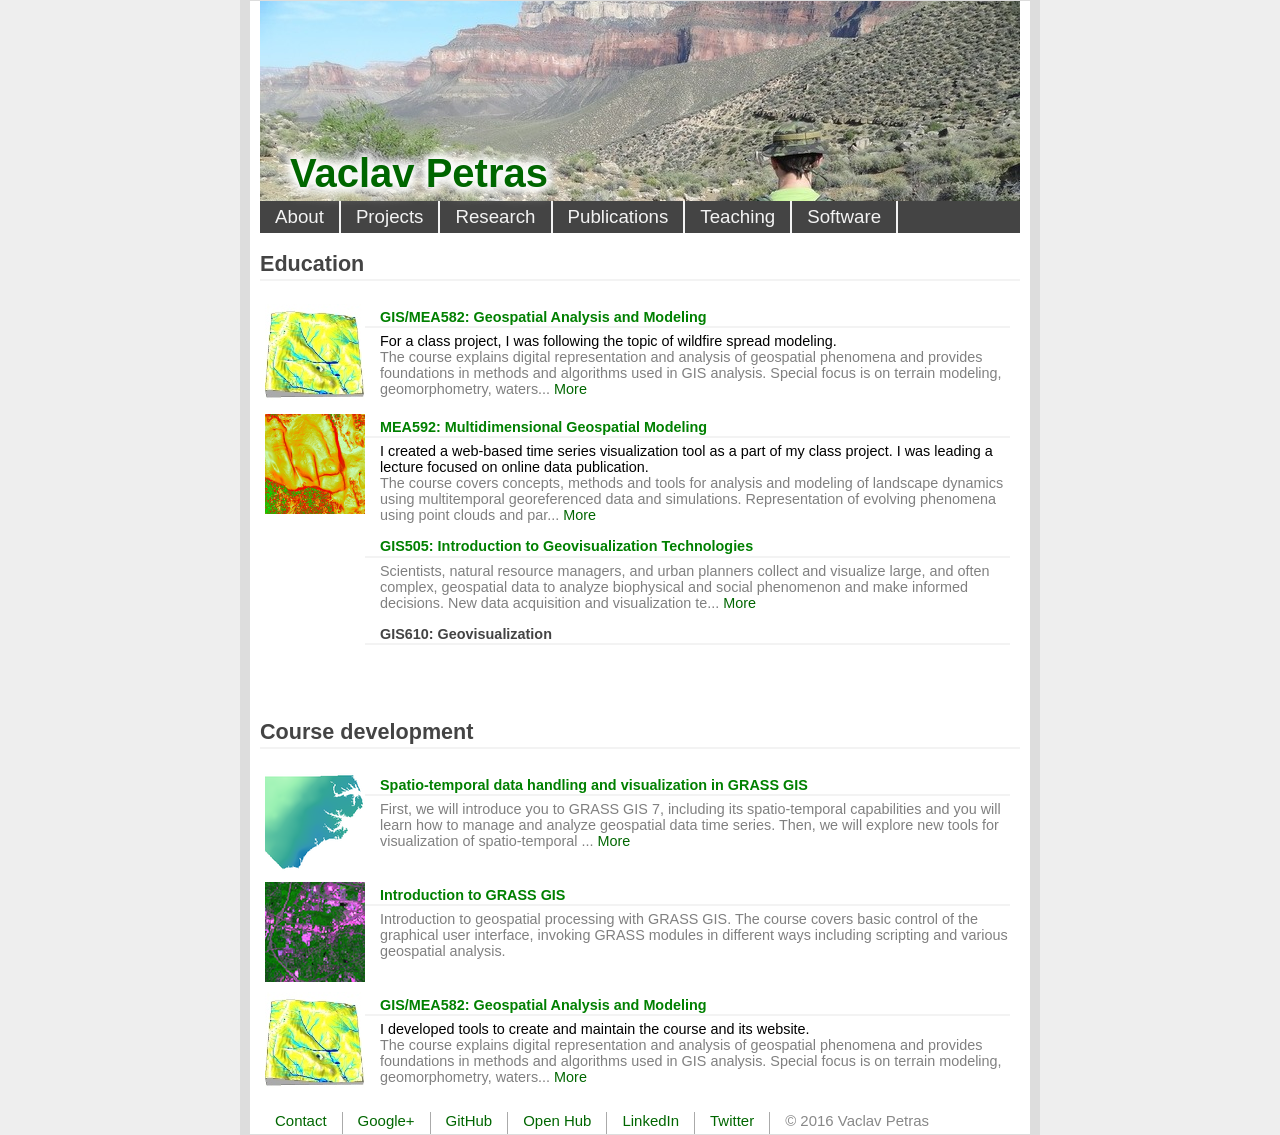
<file: courses.html>
<!DOCTYPE html>
<html lang="en">
<head>

<meta http-equiv="Content-Type" content="text/html; charset=utf-8">

<title>Vaclav Petras</title>

<link rel=icon href="./logos/favicon_16x16.png" sizes="16x16" type="image/png">
<link rel=icon href="./logos/favicon_57x57.png" sizes="57x57" type="image/png">
<link rel=icon href="./logos/favicon_100x100.png" sizes="100x100" type="image/png">

<script src="https://code.jquery.com/jquery-3.0.0.min.js"></script>

<link href="layout.css" rel="stylesheet" type="text/css" media="screen">
<link href="style.css" rel="stylesheet" type="text/css" media="screen">

<!-- GitHub report -->
<script src="ghreport_colors.js"></script>
<script src="ghreport.js"></script>
<link rel="stylesheet" type="text/css" href="ghreport.css">

</head>

<body>

<div id="outercontainer">
<div id="container">

<header>
<div id="header-image">
    <h1>Vaclav Petras</h1>
</div>

<nav>
<ul class="nav">
<li><a href="index.html">About</a></li>
<li><a href="projects.html">Projects</a></li>
<li><a href="research.html">Research</a></li>
<li><a href="publications.html">Publications</a></li>
<li><a href="teaching.html">Teaching</a></li>
<li><a href="software.html">Software</a></li>
</ul>
</nav>

</header>

<main>

<!-- This is a generated file. Do not edit. -->
<h2>Education</h2>
<ul class="image-list">
    <li>
        <img src="./pictures/flowsimwedem.jpg" alt="course_illustration">
        <h4><a href="https://sites.google.com/a/ncsu.edu/petras_mea582spring2014/">GIS/MEA582: Geospatial Analysis and Modeling</a></h4>
        <p>
            For a class project, I was following the topic of wildfire spread modeling.
        </p>
        <p class="abstract">
            The course explains digital representation and analysis of geospatial phenomena
            and provides foundations in methods and algorithms used in GIS analysis.
            Special focus is on terrain modeling, geomorphometry, watershed analysis
            and introductory GIS-based modeling of landscape processes (water, sediment).
            The course includes analysis from lidar data, 3D visualization, and exploratory
            land management design with Tangible GIS. Assignments are performed in Open source GRASS GIS and ArcGIS.
        </p>
    </li>
    <li>
        <img src="./pictures/slope_JR.png" alt="course_illustration">
        <h4><a href="https://sites.google.com/a/ncsu.edu/petras_mea592fall2013/">MEA592: Multidimensional Geospatial Modeling</a></h4>
        <p>
            I created a web-based time series visualization tool as a part of my class project.
            I was leading a lecture focused on online data publication.
        </p>
        <p class="abstract">
            The course covers concepts, methods and tools for analysis and modeling of landscape
            dynamics using multitemporal georeferenced data and simulations. Representation of evolving
            phenomena using point clouds and particles, surfaces and voxel models will be explained.
            The course will also include hands-on practice and development of techniques for visualization
            and communication of lidar data time series and outputs of dynamic simulations using the state of the art
            technology in the GIST Visualization laboratory, such as 3D projection, immersion and tangible modeling system.
        </p>
    </li>
    <li>
        <img src="./pictures/blank.png" alt="course_illustration">
        <h4><a href="http://research.cnr.ncsu.edu/blogs/cga/gis-505/">GIS505: Introduction to Geovisualization Technologies</a></h4>
        <p>
            
        </p>
        <p class="abstract">
            Scientists, natural resource managers, and urban planners collect and visualize large, and often complex, geospatial data to analyze biophysical and social phenomenon and make informed decisions. New data acquisition and visualization technologies, which have numerous applications to both natural and social sciences, are developing rapidly. This course provides an overview of emerging methods and tools for the visual exploration, analysis, synthesis, and presentation of data that contains geographic information. Specific methods include the collection and representation of three-dimensional, remotely sensed, and gigapixel imagery. An introduction to the display of digital imagery and visualizations through interactive GIS and immersive virtual environment technology is also covered. The course is hands-on, providing an opportunity to interact with current technologies within the Center for Earth Observation’s Geovisualization Laboratory. Students will develop an understanding of how emerging digital imagery and visualization technologies can be utilized to enhance existing research methodologies and improve science communication.
        </p>
    </li>
    <li>
        <img src="./pictures/blank.png" alt="course_illustration">
        <h4>GIS610: Geovisualization</a></h4>
        <p>
            
        </p>
    </li>
</ul>

<h2>Course development</h2>
  <ul class="image-list">
    <li>
      <img src="./pictures/grass_temporal_workshop.png" alt="course_illustration">
      <h4><a href="http://fatra.cnr.ncsu.edu/temporal-grass-workshop/">
      Spatio-temporal data handling and visualization in GRASS GIS</a></h4>
      <p class="abstract">
         First, we will introduce you to GRASS GIS 7, including its spatio-temporal capabilities and you will learn how to manage and analyze geospatial data time series.
         Then, we will explore new tools for visualization of spatio-temporal data.
         You will create both 2D and 3D dynamic visualizations directly in GRASS GIS 7.
         Additionally, we will explain the Space Time Cube concept using various applications based on raster and vector data time series.
         You will learn to manage and visualize data in space time cubes (voxel models). No prior knowledge of GRASS GIS is necessary,
         we will cover the basics needed for the workshop.
         This is a workshop created for <a href="https://2014.foss4g.org/schedule/workshops/">FOSS4G 2014</a>.
      </p>
    </li>
    <li>
      <img src="./pictures/grass_intro_false.png" alt="course_illustration">
      <h4><a href="http://ncsu-geoforall-lab.github.io/grass-intro-workshop/">
      Introduction to GRASS GIS</a></h4>
      <p class="abstract">
         Introduction to geospatial processing with GRASS GIS. The course covers
         basic control of the graphical user interface, invoking GRASS modules
         in different ways including scripting and various geospatial analysis.
      </p>
    </li>
    <li>
        <img src="./pictures/flowsimwedem.jpg" alt="course_illustration">
        <h4><a href="https://github.com/ncsu-geoforall-lab/geospatial-modeling-course">GIS/MEA582: Geospatial Analysis and Modeling</a></h4>
        <p>
            I developed tools to create and maintain the course and its website.
        </p>
        <p class="abstract">
            The course explains digital representation and analysis of geospatial phenomena
            and provides foundations in methods and algorithms used in GIS analysis.
            Special focus is on terrain modeling, geomorphometry, watershed analysis
            and introductory GIS-based modeling of landscape processes (water, sediment).
            The course includes analysis from lidar data, 3D visualization, and exploratory
            land management design with Tangible GIS. Assignments are performed in Open source GRASS GIS and ArcGIS.
        </p>
    </li>
  </ul>

</main>

<footer>

<nav>
<ul>
<li><a href="index.html#contact">Contact</a></li>
<li><a href="https://plus.google.com/+VáclavPetráš/" rel="publisher" target='_blank'>Google+</a></li>
<li><a href="https://github.com/wenzeslaus" target='_blank'>GitHub</a></li>
<li><a href='https://www.openhub.net/accounts/568236' target='_blank'>Open Hub</a></li>
<li><a href="https://www.linkedin.com/in/vaclav-petras-a24a1b114" target='_blank'>LinkedIn</a></li>
<li><a href="https://twitter.com/vaclavpetras" target='_blank'>Twitter</a></li>
<li>&copy; 2016 Vaclav Petras</li>
</ul>
</nav>

</footer>

</div>
</div>

<script type="text/javascript" src="styling.js"></script>
</body>
</html>
</file>
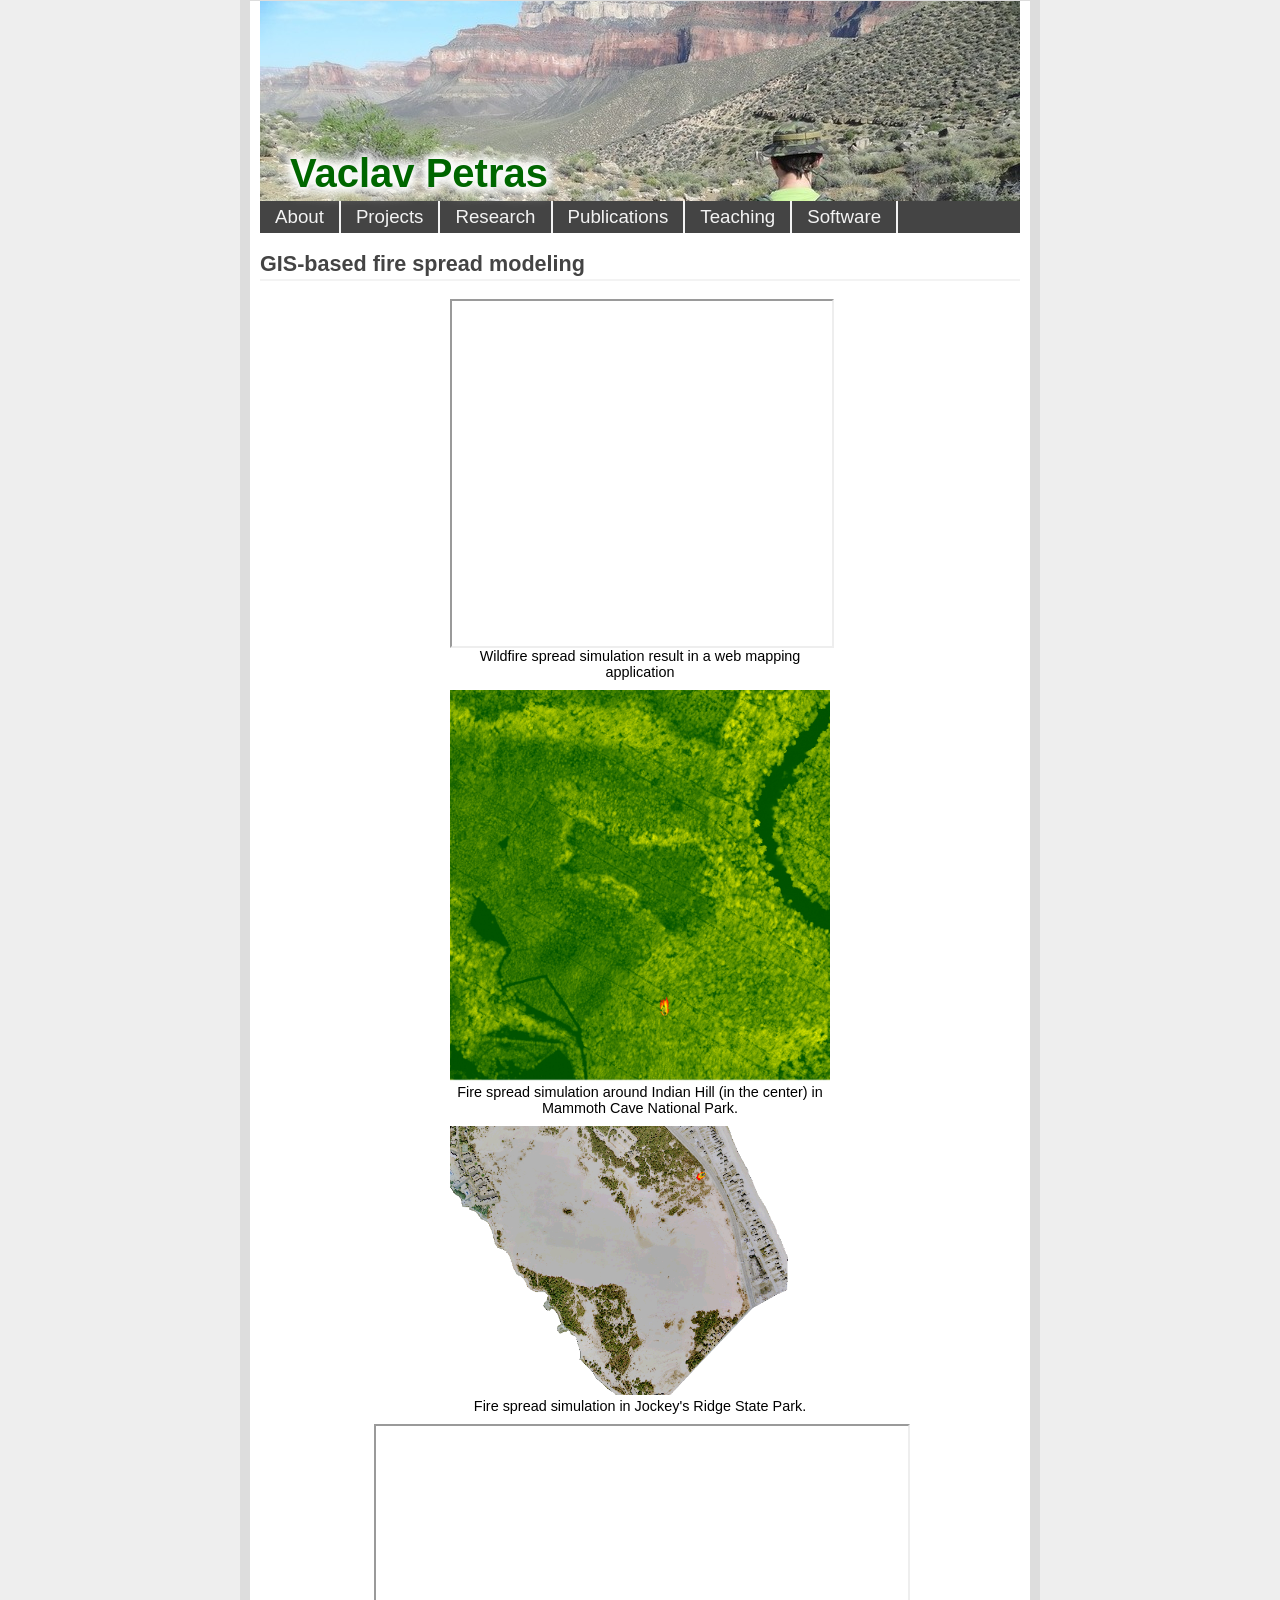
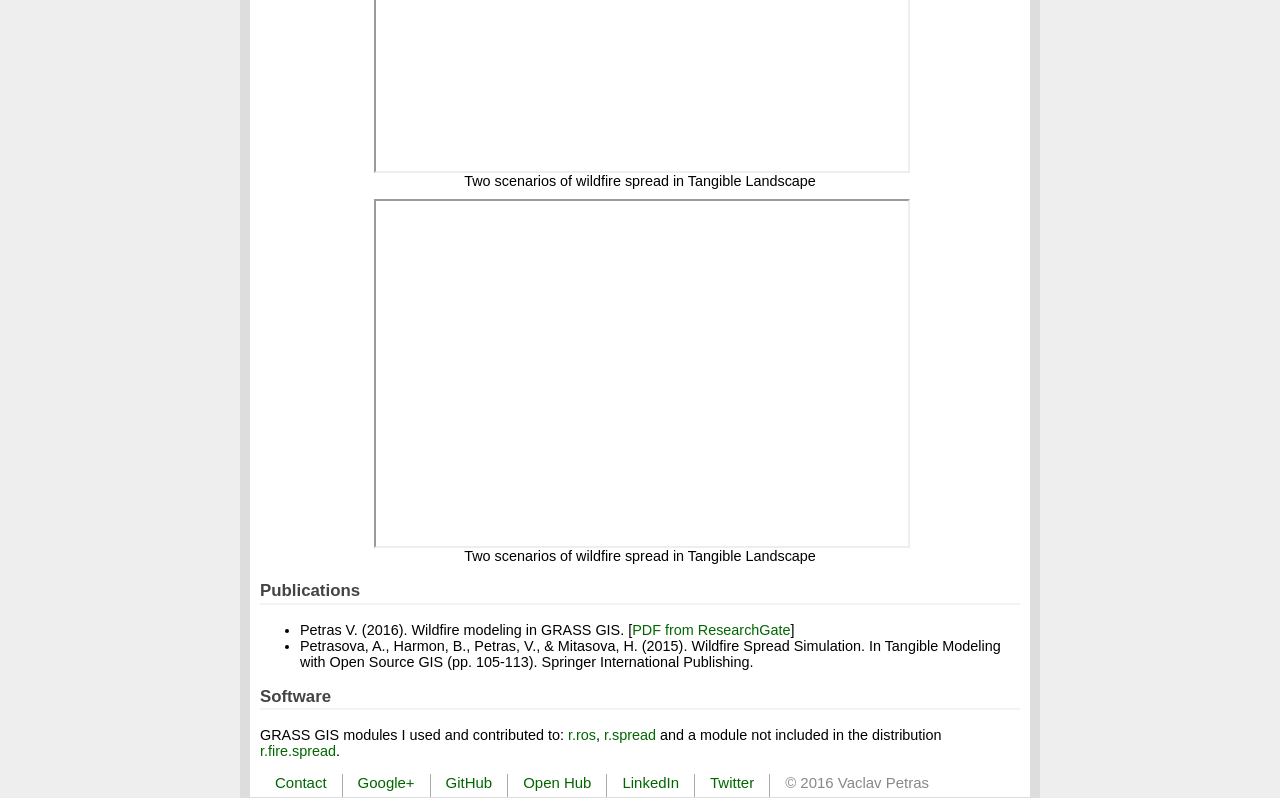
<file: fire-spread.html>
<!DOCTYPE html>
<html lang="en">
<head>

<meta http-equiv="Content-Type" content="text/html; charset=utf-8">

<title>Vaclav Petras</title>

<link rel=icon href="./logos/favicon_16x16.png" sizes="16x16" type="image/png">
<link rel=icon href="./logos/favicon_57x57.png" sizes="57x57" type="image/png">
<link rel=icon href="./logos/favicon_100x100.png" sizes="100x100" type="image/png">

<script src="https://code.jquery.com/jquery-3.0.0.min.js"></script>

<link href="layout.css" rel="stylesheet" type="text/css" media="screen">
<link href="style.css" rel="stylesheet" type="text/css" media="screen">

<!-- GitHub report -->
<script src="ghreport_colors.js"></script>
<script src="ghreport.js"></script>
<link rel="stylesheet" type="text/css" href="ghreport.css">

</head>

<body>

<div id="outercontainer">
<div id="container">

<header>
<div id="header-image">
    <h1>Vaclav Petras</h1>
</div>

<nav>
<ul class="nav">
<li><a href="index.html">About</a></li>
<li><a href="projects.html">Projects</a></li>
<li><a href="research.html">Research</a></li>
<li><a href="publications.html">Publications</a></li>
<li><a href="teaching.html">Teaching</a></li>
<li><a href="software.html">Software</a></li>
</ul>
</nav>

</header>

<main>

<!-- This is a generated file. Do not edit. -->
<h2>GIS-based fire spread modeling</h2>

<figure style="max-width: 50%; display: block">
<iframe class="video" allowfullscreen
src="https://www.youtube.com/embed/1f9TqBsIYsw?rel=0">
</iframe>
<figcaption>Wildfire spread simulation result in a web mapping application</figcaption>
</figure>

<figure>
<img class="image" src="pictures/fire_anim_indian_hill.gif">
<figcaption>Fire spread simulation around Indian Hill (in the center) in Mammoth Cave National Park.</figcaption>
</figure>

<figure>
<img class="image" src="pictures/fire_anim_JR.gif">
<figcaption>Fire spread simulation in Jockey's Ridge State Park.</figcaption>
</figure>

<figure style="max-width: 70%; display: block">
<iframe class="video" allowfullscreen
src="https://www.youtube.com/embed/EJc57GFJeZI?rel=0">
</iframe>
<figcaption>Two scenarios of wildfire spread in Tangible Landscape</figcaption>
</figure>

<figure style="max-width: 70%; display: block">
<iframe class="video" allowfullscreen
src="https://www.youtube.com/embed/ipkPDQzU1TA?rel=0">
</iframe>
<figcaption>Two scenarios of wildfire spread in Tangible Landscape</figcaption>
</figure>

<h3>Publications</h3>

<ul>
    <li>
        Petras V. (2016). Wildfire modeling in GRASS GIS.
        [<a href="https://www.researchgate.net/publication/307575210_Wildfire_modeling_in_GRASS_GIS">PDF from ResearchGate</a>]
    <li>
        Petrasova, A., Harmon, B., Petras, V., &amp; Mitasova, H. (2015).
        Wildfire Spread Simulation.
        In Tangible Modeling with Open Source GIS (pp. 105-113).
        Springer International Publishing.
</ul>

<h3>Software</h3>

GRASS GIS modules I used and contributed to:
<a href="https://grass.osgeo.org/grass73/manuals/r.ros.html">r.ros</a>,
<a href="https://grass.osgeo.org/grass73/manuals/r.spread.html">r.spread</a>
and a module not included in the distribution
<a href="https://github.com/ncsu-geoforall-lab/r.fire.spread">r.fire.spread</a>.

</main>

<footer>

<nav>
<ul>
<li><a href="index.html#contact">Contact</a></li>
<li><a href="https://plus.google.com/+VáclavPetráš/" rel="publisher" target='_blank'>Google+</a></li>
<li><a href="https://github.com/wenzeslaus" target='_blank'>GitHub</a></li>
<li><a href='https://www.openhub.net/accounts/568236' target='_blank'>Open Hub</a></li>
<li><a href="https://www.linkedin.com/in/vaclav-petras-a24a1b114" target='_blank'>LinkedIn</a></li>
<li><a href="https://twitter.com/vaclavpetras" target='_blank'>Twitter</a></li>
<li>&copy; 2016 Vaclav Petras</li>
</ul>
</nav>

</footer>

</div>
</div>

<script type="text/javascript" src="styling.js"></script>
</body>
</html>
</file>
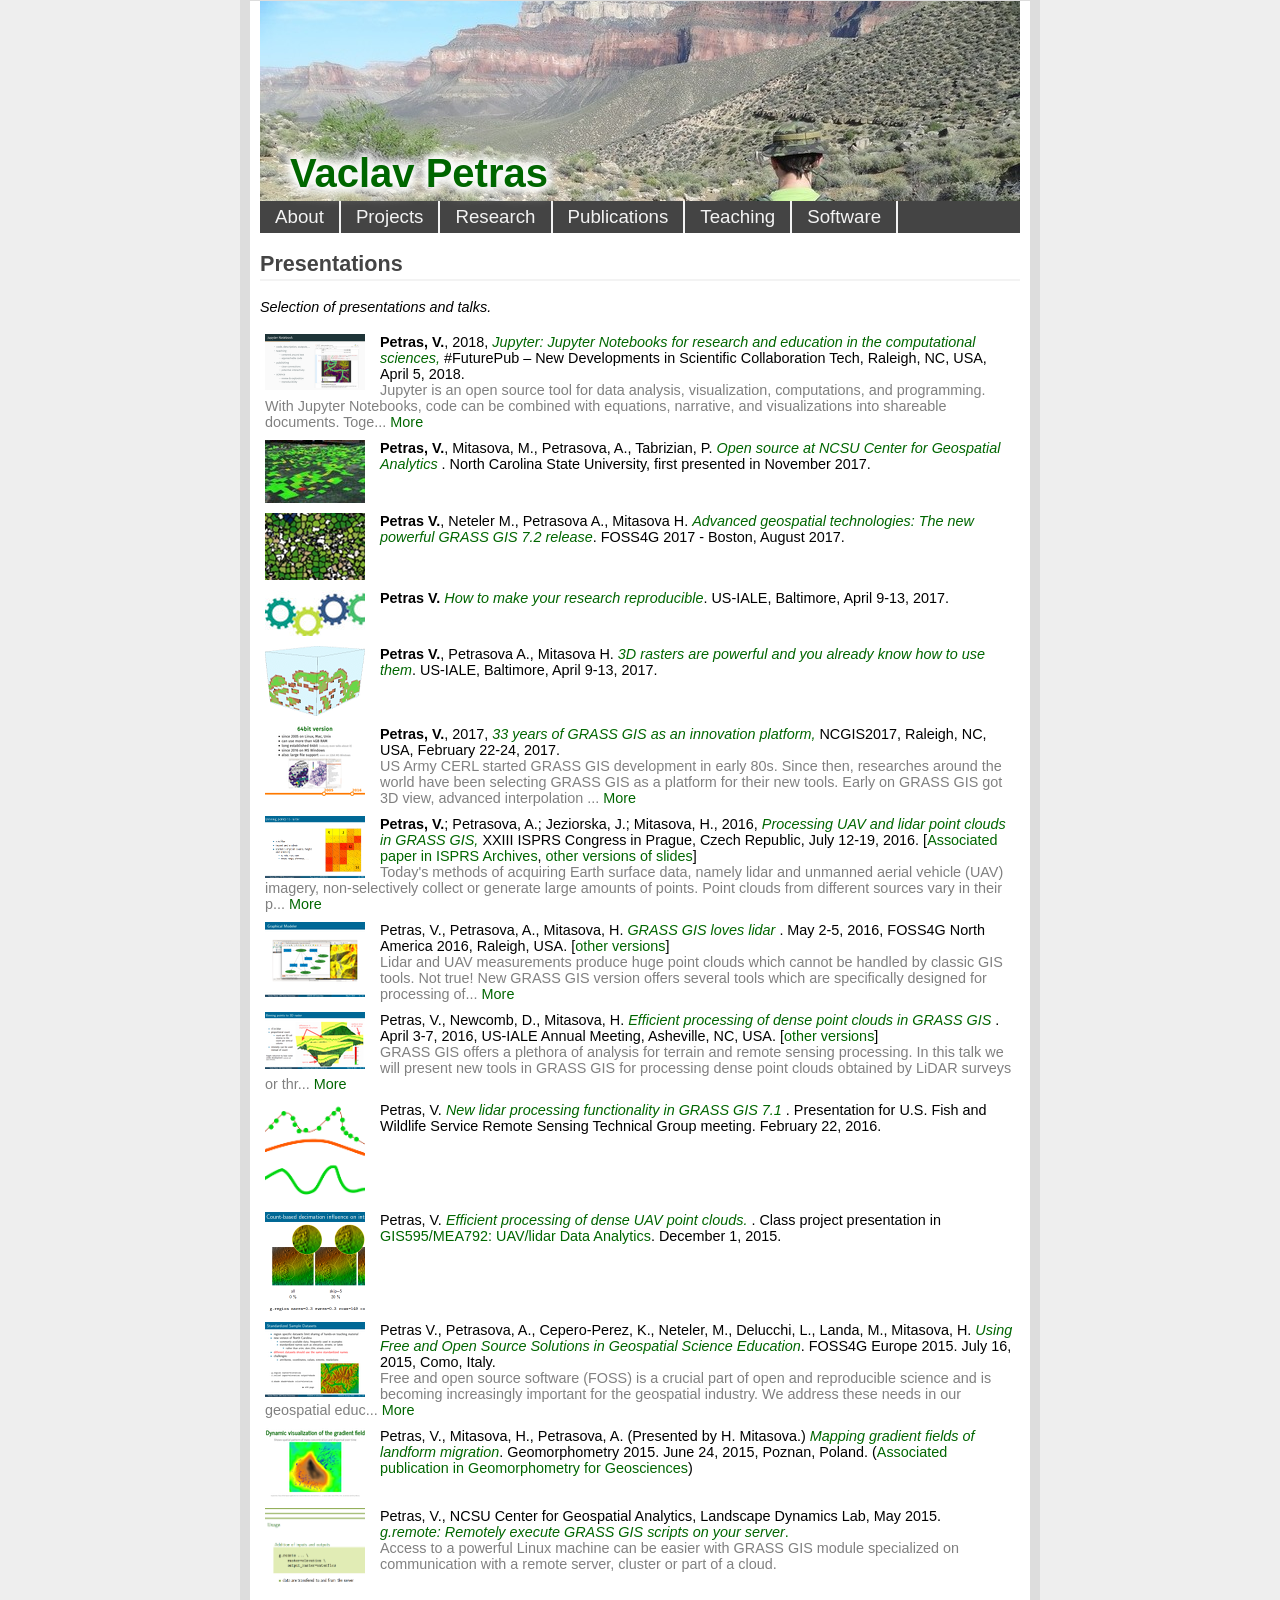
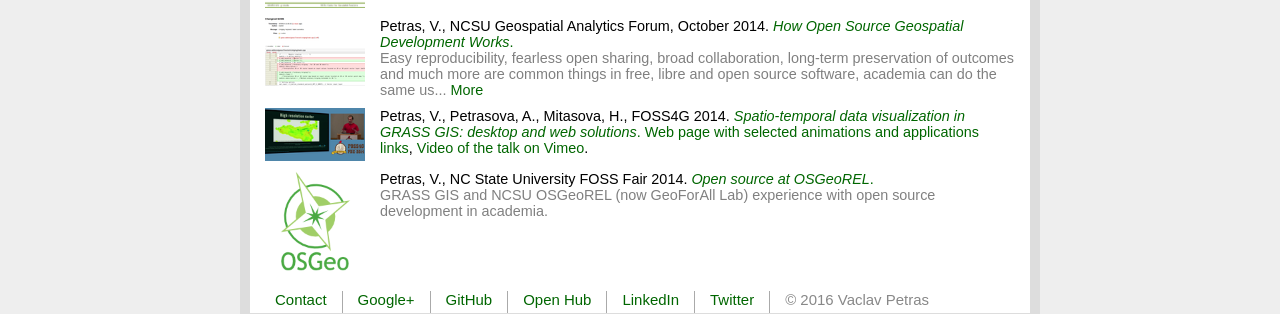
<file: presentations.html>
<!DOCTYPE html>
<html lang="en">
<head>

<meta http-equiv="Content-Type" content="text/html; charset=utf-8">

<title>Vaclav Petras</title>

<link rel=icon href="./logos/favicon_16x16.png" sizes="16x16" type="image/png">
<link rel=icon href="./logos/favicon_57x57.png" sizes="57x57" type="image/png">
<link rel=icon href="./logos/favicon_100x100.png" sizes="100x100" type="image/png">

<script src="https://code.jquery.com/jquery-3.0.0.min.js"></script>

<link href="layout.css" rel="stylesheet" type="text/css" media="screen">
<link href="style.css" rel="stylesheet" type="text/css" media="screen">

<!-- GitHub report -->
<script src="ghreport_colors.js"></script>
<script src="ghreport.js"></script>
<link rel="stylesheet" type="text/css" href="ghreport.css">

</head>

<body>

<div id="outercontainer">
<div id="container">

<header>
<div id="header-image">
    <h1>Vaclav Petras</h1>
</div>

<nav>
<ul class="nav">
<li><a href="index.html">About</a></li>
<li><a href="projects.html">Projects</a></li>
<li><a href="research.html">Research</a></li>
<li><a href="publications.html">Publications</a></li>
<li><a href="teaching.html">Teaching</a></li>
<li><a href="software.html">Software</a></li>
</ul>
</nav>

</header>

<main>

<!-- This is a generated file. Do not edit. -->
<h2>Presentations</h2>

<p>
<em>Selection of presentations and talks.</em>
</p>

<ul class="image-list">
    <li class="first">
      <img src="pictures/jupyter_futurepub.png" alt="Jupyter Notebook slide">
      <p>
          <strong>Petras, V.</strong>, 2018,
          <a href="https://www.overleaf.com/read/kyqfxspfnbvh"><em>
              Jupyter: Jupyter Notebooks for research and education
              in the computational sciences,
          </em></a>
          #FuturePub &ndash;
          New Developments in Scientific Collaboration Tech,
          Raleigh, NC, USA, April 5, 2018.
      </p>
      <p class="abstract">
        Jupyter is an open source tool for data analysis, visualization,
        computations, and programming. With Jupyter Notebooks, code can
        be combined with equations, narrative, and visualizations into
        shareable documents. Together with other tools such as Docker,
        Jupyter can serve as a tool for sharing fully reproducible
        research or as a unified environment for education in the
        computational sciences.
      </p>
    </li>
    <li class="first">
        <img src="pictures/sod_green_detail.jpg" alt="Detail of Sudden Oak Death model result">
        <p><strong>Petras, V.</strong>, Mitasova, M., Petrasova, A., Tabrizian, P.
        <em><a href="https://ncsu-geoforall-lab.github.io/open-source-at-ncsu-cga">
            Open source at NCSU Center for Geospatial Analytics
        </a></em>.
        North Carolina State University, first presented in November 2017.
        </p>
        <p class="abstract"></p>
    </li>
    <li class="first">
        <img src="pictures/petras_foss4g2017_grass.png" alt="FOSS4G Boston presentation illustration">
        <p><strong>Petras V.</strong>, Neteler M., Petrasova A., Mitasova H.
        <em><a href="https://wenzeslaus.github.io/grass-gis-talks/">
        Advanced geospatial technologies: The new powerful GRASS GIS 7.2 release</a></em>.
        FOSS4G 2017 - Boston, August 2017.
        </p>
        <p class="abstract"></p>
    </li>
    <li class="first">
        <img src="pictures/petras_usiale2017_open_science.jpg" alt="US-IALE open science presentation illustration">
        <p><strong>Petras V.</strong>
        <em><a href="https://ncsu-geoforall-lab.github.io/open-science-course/lectures/us-iale2017.html">
        How to make your research reproducible</a></em>.
        US-IALE, Baltimore, April 9-13, 2017.
        </p>
        <p class="abstract"></p>
    </li>
    <li class="first">
        <img src="pictures/petras_usiale2017_forest_fragmentation.png" alt="Forest fragmentation in a 3D raster">
        <p><strong>Petras V.</strong>, Petrasova A., Mitasova H.
        <em><a href="https://wenzeslaus.github.io/raster3d/">
            3D rasters are powerful and you already know how to use them</a></em>.
        US-IALE, Baltimore, April 9-13, 2017.
        </p>
        <p class="abstract"></p>
    </li>
    <li class="first">
      <img src="pictures/petras2017_ncgis.png" alt="64bit slide from the 33 years of innovation">
      <p>
          <strong>Petras, V.</strong>, 2017,
          <a href="https://ncsu-geoforall-lab.github.io/grass-as-a-platform/ncgis2017.html"><em>
              33 years of GRASS GIS as an innovation platform,
          </em></a>
          NCGIS2017, Raleigh, NC, USA, February 22-24, 2017.
      </p>
      <p class="abstract">
        US Army CERL started GRASS GIS development in early 80s. Since
        then, researches around the world have been selecting GRASS GIS
        as a platform for their new tools. Early on GRASS GIS got 3D
        view, advanced interpolation methods, hydrology and image
        processing tools. 3D rasters and time series are now standard
        data types at the same level as vectors or rasters. Recent
        developments include novel landform detection, tangible user
        interface and spatio-temporal algebra. This talk will cover all
        of this and will show why you should start using GRASS GIS
        today.
      </p>
    </li>
    <li class="first">
      <img src="./pictures/uav_lidar_isprs_2016.png" alt="lidar point density">
      <p>
          <strong>Petras, V.</strong>; Petrasova, A.; Jeziorska, J.; Mitasova, H., 2016,
          <a href="http://wenzeslaus.github.io/grass-lidar-talks/vpetras_clouds_in_grass_isprs.pdf"><em>
              Processing UAV and lidar point clouds in GRASS GIS,
          </em></a>
          XXIII ISPRS Congress in Prague, Czech Republic, July 12-19, 2016.
          [<a href="http://www.int-arch-photogramm-remote-sens-spatial-inf-sci.net/XLI-B7/945/2016/isprs-archives-XLI-B7-945-2016.pdf">Associated paper in ISPRS Archives</a>, <a href="http://wenzeslaus.github.io/grass-lidar-talks/">other versions of slides</a>]
      </p>
      <p class="abstract">
        Today's methods of acquiring Earth surface data, namely lidar
        and unmanned aerial vehicle (UAV) imagery, non-selectively
        collect or generate large amounts of points. Point clouds from
        different sources vary in their properties such as number of
        returns, density, or quality. We present a set of tools with
        applications for different types of points clouds obtained by a
        lidar scanner, structure from motion technique (SfM), and a
        low-cost 3D scanner. To take advantage of the vertical
        structure of multiple return lidar point clouds, we demonstrate
        tools to process them using 3D raster techniques which allow,
        for example, the development of custom vegetation
        classification methods. Dense point clouds obtained from UAV
        imagery, often containing redundant points, can be decimated
        using various techniques before further processing. We
        implemented and compared several decimation techniques in
        regard to their performance and the final digital surface model
        (DSM). Finally, we will describe the processing of a point
        cloud from a low-cost 3D scanner, namely Microsoft Kinect, and
        its application for interaction with physical models. All the
        presented tools are open source and integrated in GRASS GIS, a
        multi-purpose open source GIS with remote sensing capabilities.
        The tools integrate with other open source projects,
        specifically Point Data Abstraction Library (PDAL), Point Cloud
        Library (PCL), and OpenKinect libfreenect2 library to benefit
        from the open source point cloud ecosystem. The implementation
        in GRASS GIS ensures long term maintenance and reproducibility
        by the scientific community but also by the original authors
        themselves.
    </p>
    </li>
     <li class="first">
        <img src="./pictures/foss4g_na_2016_grass_lidar.png" alt="presentation illustration">
        <p>
            Petras, V., Petrasova, A., Mitasova, H.
                <a href="./publications/vpetras_grass_gis_loves_lidar.pdf"><em>
                    GRASS GIS loves lidar
                </em></a>.
            May 2-5, 2016, FOSS4G North America 2016, Raleigh, USA.
            [<a href="http://wenzeslaus.github.io/grass-lidar-talks/">other versions</a>]
        </p>
        <p class="abstract">
            Lidar and UAV measurements produce huge point clouds which
            cannot be handled by classic GIS tools. Not true! New GRASS
            GIS version offers several tools which are specifically
            designed for processing of lidar data and point clouds in
            general. Lidar devices and structure from motion (SfM)
            processing of UAV imagery are generating large and dense
            points clouds which are hard to handle as classic GIS
            vectors. Fortunately, GRASS GIS, a powerful desktop and
            backend GIS, has a selection of tools which can handle this
            kind of data. For example, various point cloud decimations
            are useful as a pre-processing step before interpolation.
            However, the most significant group of provided analyses
            uses 2D and 3D binning for highly efficient digital terrain
            model creation and also for various vegetation and surface
            analyses. Additionally, we will explore old and new ground
            classification techniques in GRASS GIS and which analyses
            PDAL has to offer in connection with GRASS GIS. In this
            talk we will also look at point clouds from small scanners,
            namely Kinect, and how these can be processed in GRASS GIS
            in combination with PCL to couple digital elevation models
            with scaled physical models. The tools available in GRASS
            GIS can be used through a graphical user interface or in
            Bash and Python scripts which can accommodate individual
            user workflows as well as specific developer needs. We will
            see how these relate and how to take advantage of all of
            them.
        </p>
    </li>
    <li class="first">
        <img src="./pictures/petras2016_usiale_efficient.png" alt="presentation illustration">
        <p>
            Petras, V., Newcomb, D., Mitasova, H.
                <a href="http://wenzeslaus.github.io/grass-lidar-talks/vpetras_grass_lidar_usiale.pdf"><em>
                    Efficient processing of dense point clouds in GRASS GIS
                </em></a>.
            April 3-7, 2016, US-IALE Annual Meeting, Asheville, NC, USA.
            [<a href="http://wenzeslaus.github.io/grass-lidar-talks/">other versions</a>]
        </p>
        <p class="abstract">
            GRASS GIS offers a plethora of analysis for terrain and
            remote sensing processing. In this talk we will present new
            tools in GRASS GIS for processing dense point clouds
            obtained by LiDAR surveys or through structure from motion
            (SfM) processing of UAV imagery. With quality and
            efficiency in mind, we will look in detail at techniques
            for deriving raster topographic products ranging from
            micro-topography to the regional scale. We will apply GRASS
            GIS 2D and 3D raster capabilities to multiple return LiDAR
            data to derive vegetation height and density maps. We will
            also explore tools in GRASS GIS for terrain visualization
            and analysis such as sky-view factor and local relief
            model, which can help us to detect subtle terrain features
            and evaluate the quality of generated surfaces. Finally, we
            will see how GRASS GIS can work together with PDAL, a new
            and powerful point cloud processing package.
        </p>
    </li>
    <li class="first">
        <img src="./pictures/r_in_lidar_base_raster.png" alt="base raster illustration">
        <p>
            Petras, V.
                <a href="http://wenzeslaus.github.io/grass-lidar-talks/vpetras_grass_lidar_usiale.pdf"><em>
                    New lidar processing functionality in GRASS GIS 7.1
                </em></a>.
            Presentation for U.S. Fish and Wildlife Service Remote Sensing Technical Group meeting.
            February 22, 2016.
        </p>
    </li>
    <li class="first">
        <img src="./pictures/efficient_point_clouds_in_class.png" alt="details of surface">
        <p>
            Petras, V.
                <a href="http://wenzeslaus.github.io/grass-lidar-talks/vpetras_grass_lidar_usiale.pdf"><em>
                    Efficient processing of dense UAV point clouds.
                </em></a>.
            Class project presentation in
            <a href="http://ncsu-geoforall-lab.github.io/uav-lidar-analytics-course/">GIS595/MEA792: UAV/lidar Data Analytics</a>.
            December 1, 2015.
        </p>
    </li>
    <li class="first">
        <img src="./pictures/petras2015foss4ge.png" alt="presentation illustration">
        <p>
             Petras V., Petrasova, A., Cepero-Perez, K., Neteler, M., Delucchi, L., Landa, M., Mitasova, H.
                <a href="http://wenzeslaus.github.io/foss-in-geospatial-science-education"><em>Using Free and Open Source Solutions in Geospatial Science Education</em></a>.
            FOSS4G Europe 2015.
            July 16, 2015, Como, Italy.
        </p>
        <p class="abstract">
            Free and open source software (FOSS) is a crucial part of
            open and reproducible science and is becoming increasingly
            important for the geospatial industry. We address these
            needs in our geospatial education program by integrating
            FOSS into our courses. In our talk, we share our experience
            with teaching geospatial modeling courses at North Carolina
            State University (NCSU), focusing on the recent
            improvements, usage of new GRASS GIS 7 and incorporations
            of innovative technologies in the course materials.
            Moreover, we will show how the course material can be used
            in different countries with location specific data. Since
            2008 our graduate students have the opportunity to take a
            course on geospatial modeling and analysis taught with both
            open source and proprietary software. In the hands-on
            assignments students use the free and open source package
            GRASS GIS and the proprietary package ArcGIS to perform
            similar geospatial tasks. Each assignment is accompanied by
            a software-independent lecture on the theory behind the
            particular geospatial concepts. By using two software
            packages, our goal is to ensure that students can
            distinguish more easily between GIS concepts and specifics
            of GIS software, become true experts in GIS and gain
            flexibility to choose optimal solutions for their future
            work. Recently we have redesigned our course materials to
            be easier to follow and navigate for our on-campus and
            distance education students, but also to make them easier
            to share and modify for the FOSS community of educators.
            Our materials are static HTML websites which are highly
            portable and simple to edit. We use the Git revision
            control system in combination with GitHub to manage and
            share the source files. We developed Python scripts to
            build the website and to extract all GRASS GIS assignment
            instructions into a script which can be executed in GRASS
            GIS in order to test and ensure all instructions are
            correct and give expected results. Our teaching material is
            available online, being shared under Creative Commons
            Attribution-ShareAlike (CC BY-SA) license. The assignments
            in our courses are based on the “North Carolina sample
            dataset”, which is also used in GRASS GIS manual pages and
            tutorials. However, instructors in other regions often
            prefer to teach with local datasets which makes sharing of
            hands-on teaching material challenging. Therefore, we are
            currently transitioning to an updated version of the North
            Carolina sample dataset which includes frequently used and
            commonly available data with standardized names such as
            elevation, streets, or lakes. This will allow any
            instructor to create new datasets in different parts of the
            world with names compatible with our teaching materials,
            and thus helping the students to learn geospatial concepts
            in the local context. We will present sample results from
            these shared assignments for North Carolina, Puerto Rico,
            Italy and the Czech Republic.
        </p>
    </li>
    <li class="first">
        <img src="./pictures/petras2015geomorphometry_talk.png" alt="presentation illustration">
        <p>
            Petras, V., Mitasova, H., Petrasova, A. (Presented by H. Mitasova.)
            <a href="http://ncsu-geoforall-lab.github.io/landform-migration-gradient-fields"><em>Mapping gradient fields of landform migration</em></a>.
            Geomorphometry 2015.
            June 24, 2015, Poznan, Poland.
            (<a href="http://geomorphometry.org/system/files/Petras2015geomorphometry.pdf">Associated publication in Geomorphometry for Geosciences</a>)
        </p>
    </li>
    <li class="first">
        <img src="pictures/gremote_intro_presentation.png" alt="presentation illustration">
        <p>
            Petras, V., NCSU Center for Geospatial Analytics, Landscape Dynamics Lab, May 2015.
            <a href="presentations/grass_gis_g_remote_may2015.pdf">
                <em>g.remote:&nbsp;Remotely execute GRASS GIS scripts on your server</em>.
            </a>
        </p>
        <p class="abstract">
            Access to a powerful Linux machine can be easier with
            GRASS GIS module specialized on communication with
            a remote server, cluster or part of a cloud.
        </p>
    </li>
    <li class="first">
        <img src="pictures/changeset-kriging.png" alt="presentation illustration">
        <p>
            Petras, V., NCSU Geospatial Analytics Forum, October 2014.
            <a href="presentations/geoforum2014-foss.pdf">
                <em>How Open Source Geospatial Development Works</em>.
            </a>
        </p>
        <!--<p>
            Why open source, how open source geospatial development works inside,
            and how open source works in academia from the GRASS GIS point of view.
        </p>-->
        <p class="abstract">
            Easy reproducibility, fearless open sharing, broad collaboration,
            long-term preservation of outcomes and much more are common things
            in free, libre and open source software, academia can do the same
            using open source software and open source approach.
        </p>
    </li>
    <li class="first">
        <img src="pictures/petras_foss4g2014.png" alt="presentation illustration">
        <p>
            Petras, V., Petrasova, A., Mitasova, H., FOSS4G 2014.
            <a href="https://geospatial.ncsu.edu/geoforall/foss4g-2014-spatio-temporal-visualization.html">
                <em>Spatio-temporal data visualization in GRASS GIS: desktop and web solutions</em>.
            </a>
            <a href="https://geospatial.ncsu.edu/geoforall/foss4g-2014-spatio-temporal-visualization.html">Web page with selected animations and applications links</a>,
            <a href="http://vimeo.com/106233095">Video of the talk on Vimeo</a>.
        </p>
    </li>
    <li class="first">
        <img src="logos/osgeo.png" alt="presentation illustration">
        <p>
            Petras, V., NC State University FOSS Fair 2014.
            <a href="presentations/fossfair2014-osgeorel.pdf">
                <em>Open source at OSGeoREL</em>.
            </a>
        </p>
        <p class="abstract">
            GRASS GIS and NCSU OSGeoREL (now GeoForAll Lab) experience
            with open source development in academia.
        </p>
    </li>
</ul>

</main>

<footer>

<nav>
<ul>
<li><a href="index.html#contact">Contact</a></li>
<li><a href="https://plus.google.com/+VáclavPetráš/" rel="publisher" target='_blank'>Google+</a></li>
<li><a href="https://github.com/wenzeslaus" target='_blank'>GitHub</a></li>
<li><a href='https://www.openhub.net/accounts/568236' target='_blank'>Open Hub</a></li>
<li><a href="https://www.linkedin.com/in/vaclav-petras-a24a1b114" target='_blank'>LinkedIn</a></li>
<li><a href="https://twitter.com/vaclavpetras" target='_blank'>Twitter</a></li>
<li>&copy; 2016 Vaclav Petras</li>
</ul>
</nav>

</footer>

</div>
</div>

<script type="text/javascript" src="styling.js"></script>
</body>
</html>
</file>
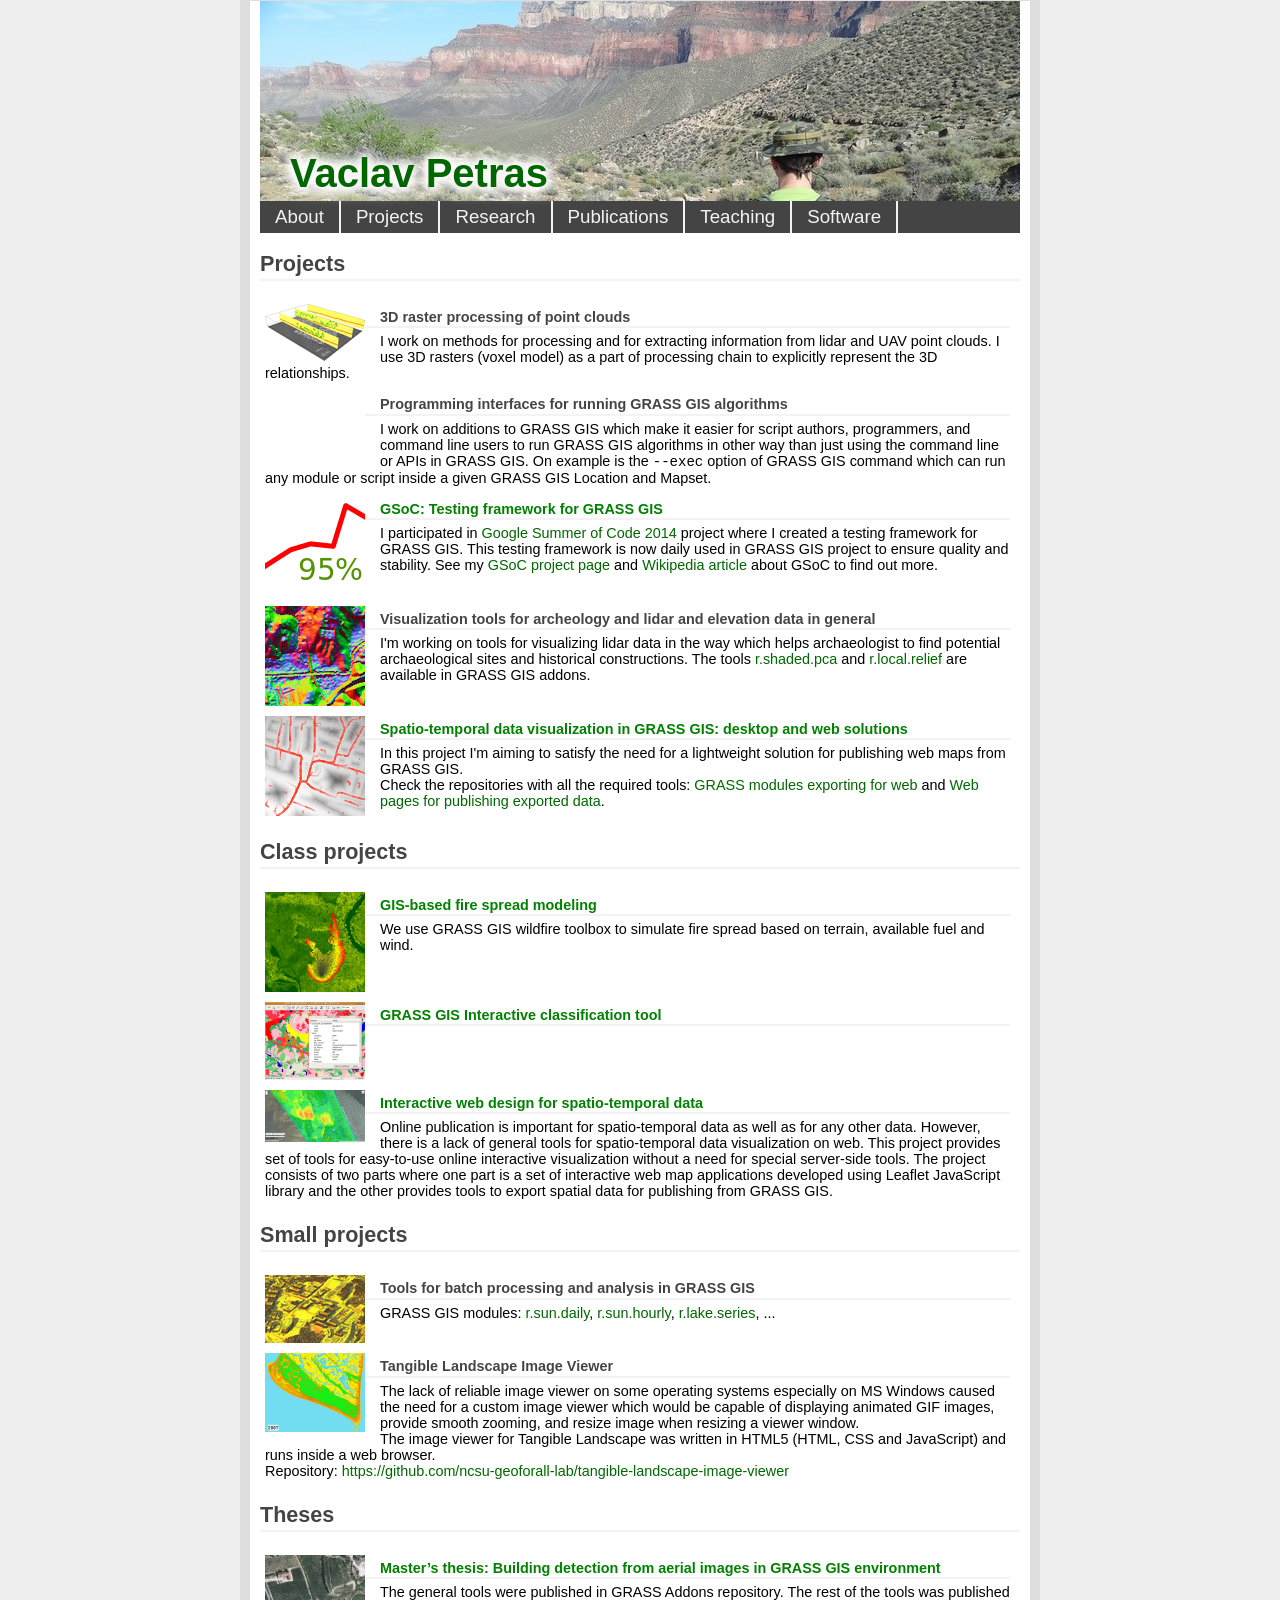
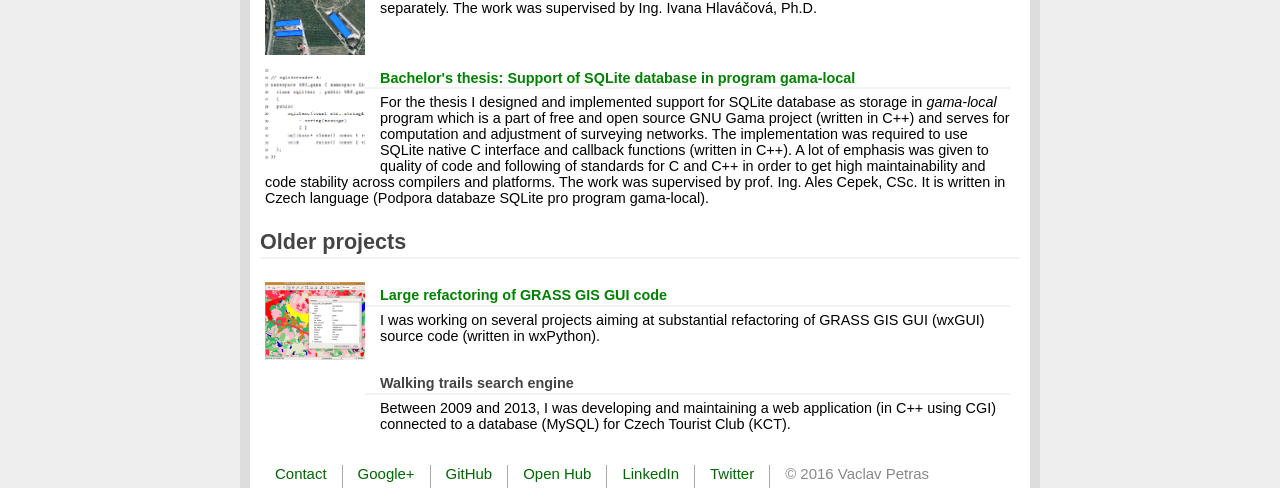
<file: projects.html>
<!DOCTYPE html>
<html lang="en">
<head>

<meta http-equiv="Content-Type" content="text/html; charset=utf-8">

<title>Vaclav Petras</title>

<link rel=icon href="./logos/favicon_16x16.png" sizes="16x16" type="image/png">
<link rel=icon href="./logos/favicon_57x57.png" sizes="57x57" type="image/png">
<link rel=icon href="./logos/favicon_100x100.png" sizes="100x100" type="image/png">

<script src="https://code.jquery.com/jquery-3.0.0.min.js"></script>

<link href="layout.css" rel="stylesheet" type="text/css" media="screen">
<link href="style.css" rel="stylesheet" type="text/css" media="screen">

<!-- GitHub report -->
<script src="ghreport_colors.js"></script>
<script src="ghreport.js"></script>
<link rel="stylesheet" type="text/css" href="ghreport.css">

</head>

<body>

<div id="outercontainer">
<div id="container">

<header>
<div id="header-image">
    <h1>Vaclav Petras</h1>
</div>

<nav>
<ul class="nav">
<li><a href="index.html">About</a></li>
<li><a href="projects.html">Projects</a></li>
<li><a href="research.html">Research</a></li>
<li><a href="publications.html">Publications</a></li>
<li><a href="teaching.html">Teaching</a></li>
<li><a href="software.html">Software</a></li>
</ul>
</nav>

</header>

<main>

<!-- This is a generated file. Do not edit. -->
<h2>Projects</h2>

<ul class="image-list">
     <li>
          <img src="./pictures/r3inlidar.png" alt="project illustration">
          <h4>3D raster processing of point clouds</h4>
          <p>
               I work on methods for processing and for extracting
               information from lidar and UAV point clouds. I use
               3D rasters (voxel model) as a part of processing chain
               to explicitly represent the 3D relationships.
          </p>
     </li>
     <li>
          <img src="./pictures/blank.png" alt="project illustration">
          <h4>Programming interfaces for running GRASS GIS algorithms</h4>
          <p>
               I work on additions to GRASS GIS which make it easier for
               script authors, programmers, and command line users
               to run GRASS GIS algorithms in other way than just using
               the command line or APIs in GRASS GIS. On example is
               the <code>--exec</code> option of GRASS GIS command
               which can run any module or script inside a given
               GRASS GIS Location and Mapset.
          </p>
     </li>
     <li>
          <img src="./pictures/grasstesting.png" alt="project illustration">
          <h4><a href="http://trac.osgeo.org/grass/wiki/GSoC/2014/TestingFrameworkForGRASS">GSoC: Testing framework for GRASS GIS</a></h4>
          <p>
               I participated in
               <a href="https://www.google-melange.com/gsoc/homepage/google/gsoc2014">Google Summer of Code 2014</a>
               project where I created a testing framework for GRASS GIS.
               This testing framework is now daily used in GRASS GIS project to ensure
               quality and stability.
               See my <a href="http://trac.osgeo.org/grass/wiki/GSoC/2014/TestingFrameworkForGRASS">GSoC project page</a>
               and <a href="http://en.wikipedia.org/wiki/Google_Summer_of_Code">Wikipedia article</a> about GSoC
               to find out more.
          </p>
     </li>
     <!--<li>
          <img src="./projects_pictures/grasstesting.png" alt="project illustration">
          <h4><a href="http://fatra.cnr.ncsu.edu/grassgistests">GRASS GIS functionality testing</a></h4>
          <p>
               GRASS GIS functionality we also do
               automatic testing. We develop testing framework, tests
               and we also run the tests in automated way.
               http://grass.osgeo.org/grass71/manuals/libpython/gunittest_testing.html
          </p>
     </li>-->
     <li>
          <img src="./pictures/shadedpca.png" alt="project illustration">
          <h4>Visualization tools for archeology and lidar and elevation data in general</h4>
          <p>
               I'm working on tools for visualizing lidar data in the way which helps
               archaeologist to find potential archaeological sites and historical
               constructions.
               The tools
               <a href="http://grass.osgeo.org/grass70/manuals/addons/r.shaded.pca.html">r.shaded.pca</a>
               and
               <a href="http://grass.osgeo.org/grass70/manuals/addons/r.local.relief.html">r.local.relief</a>
               are available in GRASS GIS addons.
          </p>
     </li>
     <li>
          <img src="./pictures/comets-cost.png" alt="project illustration">
          <h4><a href="https://geospatial.ncsu.edu/geoforall/foss4g-2014-spatio-temporal-visualization.html">Spatio-temporal data visualization in GRASS GIS: desktop and web solutions</a></h4>
          <p>
               In this project I'm aiming to satisfy the need for
               a lightweight solution for publishing web maps from GRASS GIS.
          <p>
               
          </p>
          <p>
               Check the repositories with all the required tools:
               <a href="https://github.com/ncsu-geoforall-lab/grass-web-publishing">GRASS modules exporting for web</a>
               and
               <a href="https://github.com/ncsu-geoforall-lab/GRASS-Leaflet-Publishing">Web pages for publishing exported data</a>.
          </p>
     </li>
</ul>

<h2>Class projects</h2>

<ul class="image-list">
     <li>
          <img src="./pictures/fire.png" alt="project illustration">
          <h4><a href="fire-spread.html">GIS-based fire spread modeling</a></h4>
          <p>
               We use GRASS GIS wildfire toolbox to simulate fire spread
               based on terrain, available fuel and wind.
          </p>
     </li>
     <li>
          <img src="./pictures/grass_gui.png" alt="project illustration">
          <h4><a href="fire-spread.html">GRASS GIS Interactive classification tool</a></h4>
          <p>
          </p>
     </li>
     <li>
          <img src="./pictures/web-animation.png" alt="project illustration">
          <h4><a href="https://sites.google.com/a/ncsu.edu/petras_mea592fall2013/publishing-gis-data-on-the-web">Interactive web design for spatio-temporal data</a></h4>
          <p>
                Online publication is important for spatio-temporal data as well as for any other data. However, there is
                a lack of general tools for spatio-temporal data visualization on web. This project provides set of tools for
                easy-to-use online interactive visualization without a need for special server-side tools. The project consists
                of two parts where one part is a set of interactive web map applications developed using Leaflet JavaScript
                library and the other provides tools to export spatial data for publishing from GRASS GIS.
          </p>
     </li>
</ul>

<h2>Small projects</h2>

<ul class="image-list">
    <li>
        <img src="./pictures/rsunhourly.png" alt="project illustration">
        <h4>Tools for batch processing and analysis in GRASS GIS</h4>
        <p>
            GRASS GIS modules:
            <a href="http://grass.osgeo.org/grass72/manuals/addons/r.sun.daily.html">r.sun.daily</a>,
            <a href="http://grass.osgeo.org/grass72/manuals/addons/r.sun.hourly.html">r.sun.hourly</a>,
            <a href="http://grass.osgeo.org/grass72/manuals/addons/r.lake.series.html">r.lake.series</a>, ...
        </p>
    </li>
     <li>
          <img src="./pictures/bald_head.png" alt="project illustration">
          <h4>Tangible Landscape Image Viewer</h4>
          <p>
               The lack of reliable image viewer on some operating
               systems especially on MS Windows caused the need for a
               custom image viewer which would be capable of displaying
               animated GIF images, provide smooth zooming, and resize
               image when resizing a viewer window.
          <p>
               The image viewer for Tangible Landscape was written in
               HTML5 (HTML, CSS and JavaScript) and runs inside a web
               browser.
          <p>
               Repository:
               <a href="https://github.com/ncsu-geoforall-lab/tangible-landscape-image-viewer">https://github.com/ncsu-geoforall-lab/tangible-landscape-image-viewer</a>
     </li>
</ul>


     <!--<li>
          <img src="./projects_pictures/terrain_dynamics.png" alt="project illustration">
          <h4><a href="http://fatra.cnr.ncsu.edu/grassgistests">GRASS GIS functionality testing</a></h4>
          <p>
               short term evolution
   of landscapes with rapidly changing topography. We use space-time cube concept
   to visualize elevation contour evolution
          </p>
     </li>-->


<h2>Theses</h2>

<ul class="image-list">
    <li>
        <img src="./pictures/farms.png" alt="project illustration">
        <h4><a href="http://geo.fsv.cvut.cz/proj/dp/2013/vaclav-petras-dp-2013.pdf">Master’s thesis: Building detection from aerial images in GRASS GIS environment</a></h4>
        <p>
            The general tools were published in GRASS Addons repository.
            The rest of the tools was published separately.
            The work was supervised by Ing. Ivana Hlaváčová, Ph.D.
        </p>
          <!--
          Cílem diplomové práce je vytvořit nástroje pro automatickou detekci
budov a použít tyto nástroje pro detekci farem na leteckých snímcích severní Itálie. Nástroje budou vyvinuty
v prostředí geografického informačního systému GRASS GIS. Díky tomu bude možné využít také nástroje,
které tento free a open source GIS poskytuje. Detekce budov se zpravidla skládá z částí obecných, které jsou
pro různé způsoby detekce, a z částí, které jsou specifické pro danou oblast a dané budovy. Ty části, které jsou
obecné budou publikovány jako moduly systému GRASS GIS.
-->
    </li>
    <li>
        <img src="./pictures/gama_sqlite_code.png" alt="project illustration">
        <h4><a href="http://geo.fsv.cvut.cz/proj/bp/2011/vaclav-petras-bp-2011.pdf">Bachelor's thesis: Support of SQLite database in program gama-local</a></h4>
        <p>
            For the thesis I designed and implemented support for SQLite database
            as storage in <em>gama-local</em> program which is a part
            of free and open source GNU Gama project (written in C++) and serves for
            computation and adjustment of surveying networks.
            The implementation was required to use SQLite native C interface
            and callback functions (written in C++).
            A lot of emphasis was given to quality of code and
            following of standards for C and C++ in order to get
            high maintainability and code stability across compilers and platforms.
            The work was supervised by prof. Ing. Ales Cepek, CSc.
            It is written in Czech language (Podpora databaze SQLite pro program gama-local).
        </p>
     </li>
</ul>

<h2>Older projects</h2>
<ul class="image-list">
    <li>
        <img src="./pictures/grass_gui.png" alt="project illustration">
        <h4><a href="http://fatra.cnr.ncsu.edu/grassgistests">Large refactoring of GRASS GIS GUI code</a></h4>
        <p>
            I was working on several projects aiming at substantial refactoring of GRASS GIS GUI (wxGUI)
            source code (written in wxPython).
        </p>
    </li>
    <li>
        <img src="./pictures/blank.png" alt="project illustration">
        <h4>Walking trails search engine</h4>
        <p>
               Between 2009 and 2013, I was
               developing and maintaining a web application (in C++ using CGI)
               connected to a database (MySQL) for Czech Tourist Club (KCT).
        </p>
    </li>
</ul>

</main>

<footer>

<nav>
<ul>
<li><a href="index.html#contact">Contact</a></li>
<li><a href="https://plus.google.com/+VáclavPetráš/" rel="publisher" target='_blank'>Google+</a></li>
<li><a href="https://github.com/wenzeslaus" target='_blank'>GitHub</a></li>
<li><a href='https://www.openhub.net/accounts/568236' target='_blank'>Open Hub</a></li>
<li><a href="https://www.linkedin.com/in/vaclav-petras-a24a1b114" target='_blank'>LinkedIn</a></li>
<li><a href="https://twitter.com/vaclavpetras" target='_blank'>Twitter</a></li>
<li>&copy; 2016 Vaclav Petras</li>
</ul>
</nav>

</footer>

</div>
</div>

<script type="text/javascript" src="styling.js"></script>
</body>
</html>
</file>
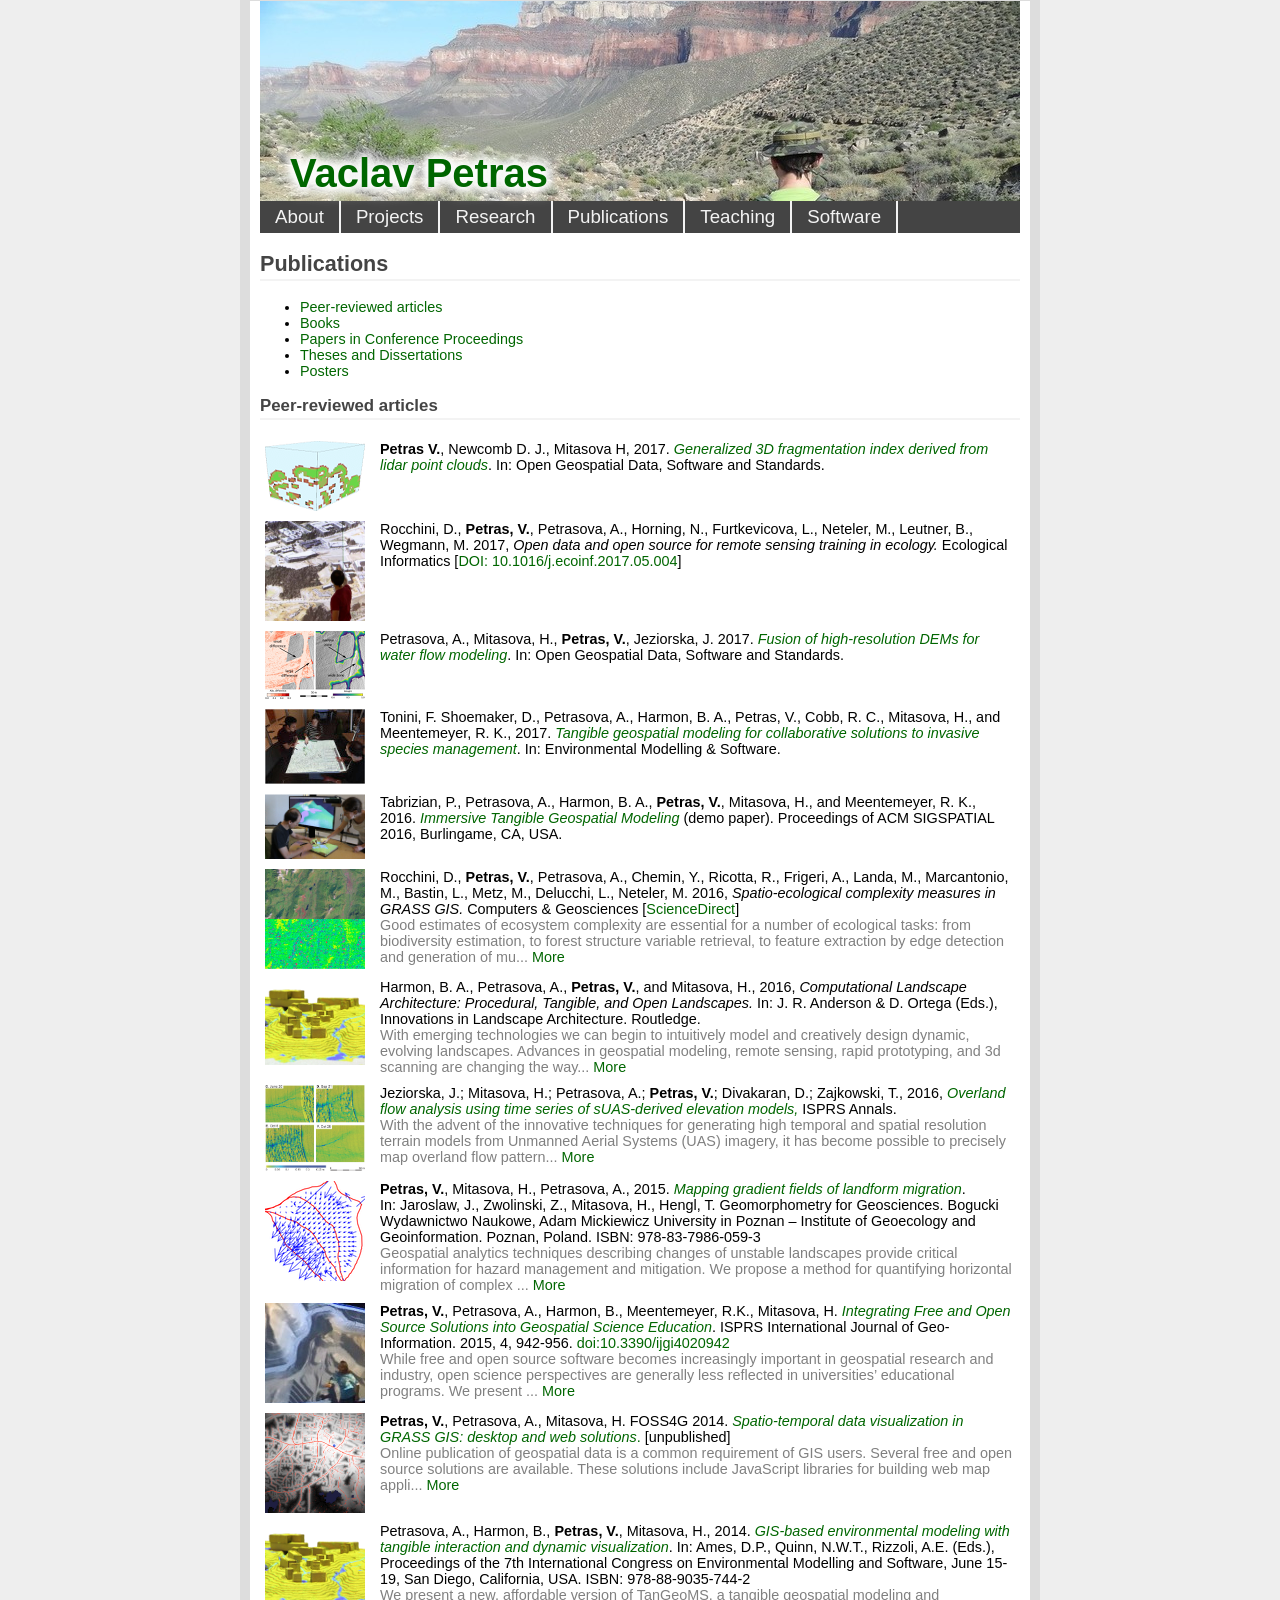
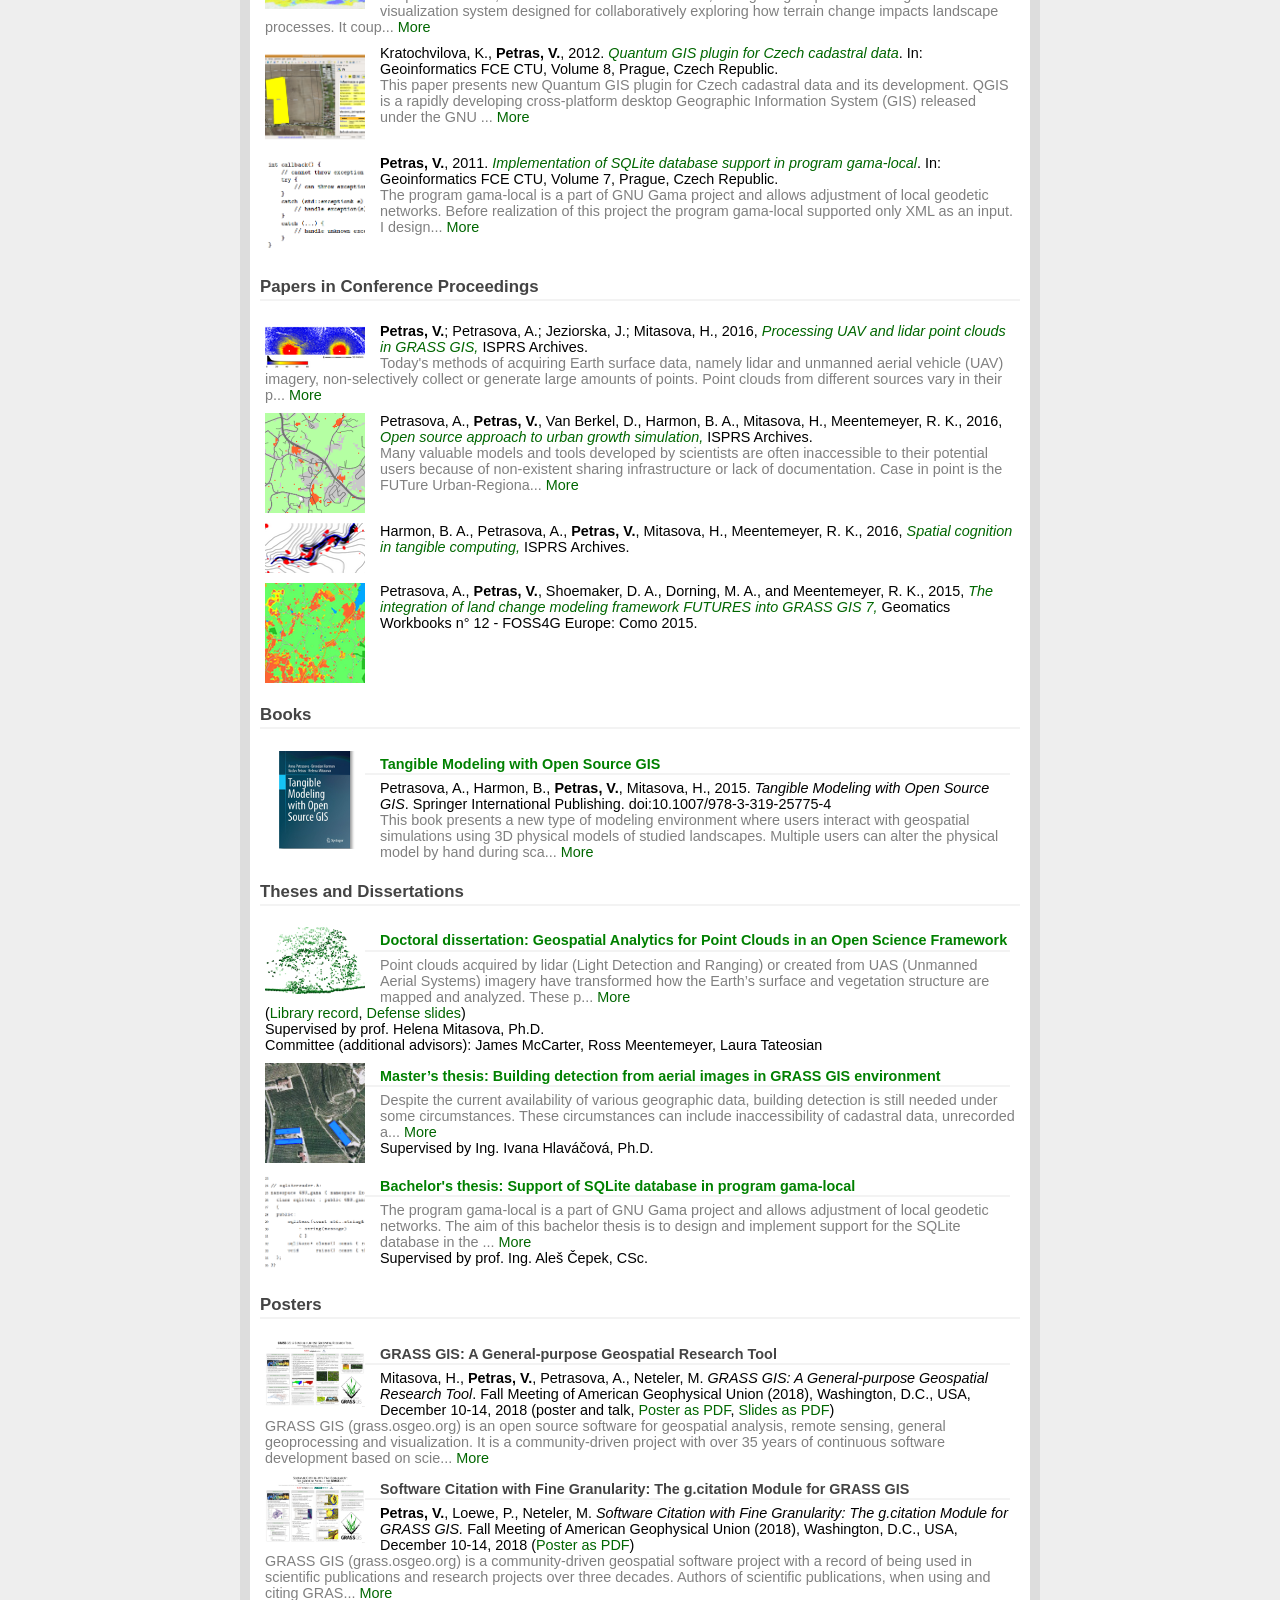
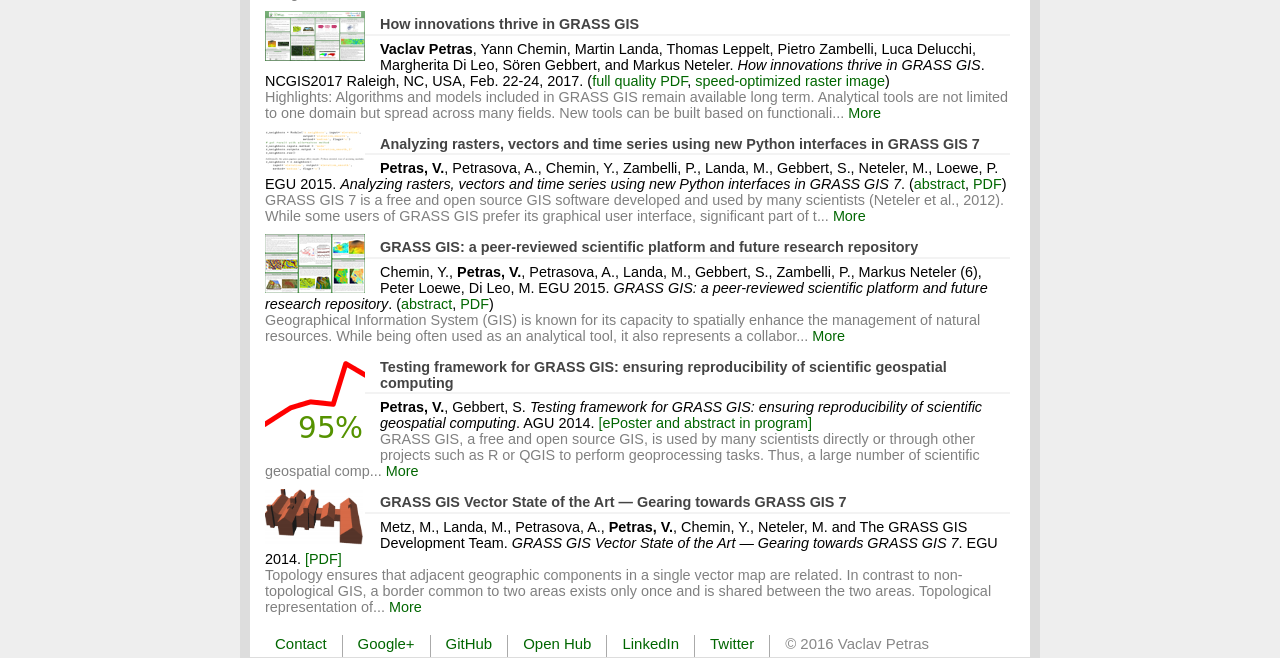
<file: publications.html>
<!DOCTYPE html>
<html lang="en">
<head>

<meta http-equiv="Content-Type" content="text/html; charset=utf-8">

<title>Vaclav Petras</title>

<link rel=icon href="./logos/favicon_16x16.png" sizes="16x16" type="image/png">
<link rel=icon href="./logos/favicon_57x57.png" sizes="57x57" type="image/png">
<link rel=icon href="./logos/favicon_100x100.png" sizes="100x100" type="image/png">

<script src="https://code.jquery.com/jquery-3.0.0.min.js"></script>

<link href="layout.css" rel="stylesheet" type="text/css" media="screen">
<link href="style.css" rel="stylesheet" type="text/css" media="screen">

<!-- GitHub report -->
<script src="ghreport_colors.js"></script>
<script src="ghreport.js"></script>
<link rel="stylesheet" type="text/css" href="ghreport.css">

</head>

<body>

<div id="outercontainer">
<div id="container">

<header>
<div id="header-image">
    <h1>Vaclav Petras</h1>
</div>

<nav>
<ul class="nav">
<li><a href="index.html">About</a></li>
<li><a href="projects.html">Projects</a></li>
<li><a href="research.html">Research</a></li>
<li><a href="publications.html">Publications</a></li>
<li><a href="teaching.html">Teaching</a></li>
<li><a href="software.html">Software</a></li>
</ul>
</nav>

</header>

<main>

<!-- This is a generated file. Do not edit. -->
<h2>Publications</h2>

<!-- TODO: main menu styles applied here if using nav, fix styles -->
<ul>
<li><a href="#peer">Peer-reviewed articles</a></li>
<li><a href="#books">Books</a></li>
<li><a href="#proceedings">Papers in Conference Proceedings</a></li>
<li><a href="#theses">Theses and Dissertations</a></li>
<li><a href="#posters">Posters</a></li>
<!--<li><a href="#abstracts">Abstracts</a></li>-->
</ul>

<h3 id="peer">Peer-reviewed articles</h3>

<ul class="image-list">
    <li class="first">
        <img src="./pictures/forest_fragmentation.png" alt="Forest fragmentation index illustration">
        <p><strong>Petras V.</strong>, Newcomb D. J., Mitasova H, 2017.
        <em><a href="https://opengeospatialdata.springeropen.com/articles/10.1186/s40965-017-0021-8">
        Generalized 3D fragmentation index derived from lidar point clouds</a></em>.
         In: Open Geospatial Data, Software and Standards.
      </p></li>
    <li>
      <img src="./pictures/ncsulib_tviz_lidar.png" alt="NCSU Library Teaching and Visualization lab wall">
      <p>
          Rocchini, D., <strong>Petras, V.</strong>, Petrasova, A.,
          Horning, N., Furtkevicova, L., Neteler, M., Leutner, B.,
          Wegmann, M.
          2017,
          <em>
            Open data and open source for remote sensing training in ecology.
          </em>
          Ecological Informatics
          [<a href="http://dx.doi.org/10.1016/j.ecoinf.2017.05.004">DOI: 10.1016/j.ecoinf.2017.05.004</a>]
      </p>
    </li>
    <li>
      <img src="./pictures/fusion.png" alt="DEM fusion illustration">
      <p>Petrasova, A., Mitasova, H., <strong>Petras, V.</strong>, Jeziorska, J. 2017.
      <em><a href="https://opengeospatialdata.springeropen.com/articles/10.1186/s40965-017-0019-2">
      Fusion of high-resolution DEMs for water flow modeling</a></em>. In: Open Geospatial Data, Software and Standards.
    </p></li>
    <li>
      <img src="./pictures/TL_SOD.jpg" alt="Tangible geospatial modeling for SOD illustration">
      <p>Tonini, F. Shoemaker, D., Petrasova, A., Harmon, B. A., </strong>Petras, V.</strong>, Cobb, R. C., Mitasova, H., and Meentemeyer, R. K., 2017.
      <em><a href="http://www.sciencedirect.com/science/article/pii/S1364815217300488">
    Tangible geospatial modeling for collaborative solutions to invasive species management</a></em>. In: Environmental Modelling &amp; Software.
    </p></li>
    <li>
      <img src="./pictures/immersive.png" alt="Immersive Tangible geospatial modeling illustration">
      <p>Tabrizian, P., Petrasova, A., Harmon, B. A., <strong>Petras, V.</strong>, Mitasova, H., and Meentemeyer, R. K., 2016.
        <em><a href="https://www.researchgate.net/publication/309458110_Immersive_Tangible_Geospatial_Modeling">
        Immersive Tangible Geospatial Modeling</a></em> (demo paper). Proceedings of ACM SIGSPATIAL 2016, Burlingame, CA, USA.
    </p>
    <li>
      <img src="./pictures/complexity_measures.png" alt="Different ">
      <p>
          Rocchini, D., <strong>Petras, V.</strong>, Petrasova, A.,
          Chemin, Y., Ricotta, R., Frigeri, A., Landa, M.,
          Marcantonio, M., Bastin, L., Metz, M., Delucchi, L., Neteler, M.
          2016,
          <em>
            Spatio-ecological complexity measures in GRASS GIS.
          </em>
          Computers &amp; Geosciences
          [<a href="http://www.sciencedirect.com/science/article/pii/S0098300416301285">ScienceDirect</a>]
      </p>
      <p class="abstract">
        Good estimates of ecosystem complexity are essential for a
        number of ecological tasks: from biodiversity estimation, to
        forest structure variable retrieval, to feature extraction by
        edge detection and generation of multifractal surface as
        neutral models for e.g. feature change assessment. Hence,
        measuring ecological complexity over space becomes crucial in
        macroecology and geography. Many geospatial tools have been
        advocated in spatial ecology to estimate ecosystem complexity
        and its changes over space and time. Among these tools, free
        and open source options especially offer opportunities to
        guarantee the robustness of algorithms and reproducibility. In
        this paper we will summarize the most straightforward measures
        of spatial complexity available in the Free and Open Source
        Software GRASS GIS, relating them to key ecological patterns
        and processes.
      </p>
    </li>
    <li>
      <img src="./pictures/tangeoms_raleigh_woods.png" alt="paper illustration">
      <p>
          Harmon, B. A., Petrasova, A., <strong>Petras, V.</strong>, and Mitasova, H., 2016,
          <em>
            Computational Landscape Architecture:
            Procedural, Tangible, and Open Landscapes.
          </em>
          In: J. R. Anderson &amp; D. Ortega (Eds.),
          Innovations in Landscape Architecture. Routledge.
      </p>
      <p class="abstract">
        With emerging technologies we can begin to intuitively model
        and creatively design dynamic, evolving landscapes. Advances in
        geospatial modeling, remote sensing, rapid prototyping, and 3d
        scanning are changing the way that landscapes are modeled. Now
        we can generate dynamic landscape form with process-based
        scientific models. We can build precise physical models using
        remote sensing and rapid prototyping. And we can link physical
        and digital models with real-time 3d scanning. Our new
        technology - Tangible Landscape - enables designers to
        intuitively sculpt a physical model of a landscape coupled with
        a digital model in a real-time feedback loop of 3d scanning,
        geospatial modeling, and projection. This bridges the
        digital-analog divide by combining the embodied, kinæsthetic
        creativity of traditional modes of design with the analytics
        and procedural dynamism of geospatial modeling. Since Tangible
        Landscape seamlessly integrates geospatial modeling, analysis,
        and simulation into the design process designers can assess the
        performance of landscapes and quantitatively explore the impact
        of their designs. Tangible Landscape’s real-time analytics
        enable designers to rapidly iterate through design ideas while
        rigorously testing their ideas.
      </p>
    </li>
    <li>
      <img src="./pictures/jeziorska2016_isprs_overland.png" alt="paper illustration">
      <p>
          Jeziorska, J.; Mitasova, H.; Petrasova, A.; <strong>Petras, V.</strong>; Divakaran, D.; Zajkowski, T., 2016,
          <a href="http://www.isprs-ann-photogramm-remote-sens-spatial-inf-sci.net/III-8/159/2016/isprs-annals-III-8-159-2016.pdf"><em>
             Overland flow analysis using time series of sUAS-derived elevation models,
          </em></a>
          ISPRS Annals.
      </p>
      <p class="abstract">
        With the advent of the
        innovative techniques for generating high temporal and spatial
        resolution terrain models from Unmanned Aerial Systems (UAS) imagery,
        it has become possible to precisely map overland flow patterns.
        Furthermore, the process has become more affordable and efficient
        through the coupling of small UAS (sUAS) that are easily deployed with
        Structure from Motion (SfM) algorithms that can efficiently derive 3D
        data from RGB imagery captured with consumer grade cameras. We propose
        applying the robust overland flow algorithm based on the path sampling
        technique for mapping flow paths in the arable land on a
        small test site in Raleigh, North Carolina. By comparing a time series
        of five flights in 2015 with the results of a simulation based on the
        most recent lidar derived DEM (2013), we show that the sUAS based data
        is suitable for overland flow predictions and has several advantages
        over the lidar data. The sUAS based data captures preferential flow
        along tillage and more accurately represents gullies. Furthermore the
        simulated water flow patterns over the sUAS based terrain models are
        consistent throughout the year. When terrain models are reconstructed
        only from sUAS captured RGB imagery, however, water flow modeling is
        only appropriate in areas with sparse or no vegetation cover.
        </p>
    </li>
    <li class="first">
      <img src="./pictures/petras2015geomorphometry.png" alt="paper illustration">
      <p>
          <strong>Petras, V.</strong>, Mitasova, H., Petrasova, A., 2015.
          <a href="http://geomorphometry.org/system/files/Petras2015geomorphometry.pdf"><em>
            Mapping gradient fields of landform migration</em></a>.
          In:&nbsp;Jaroslaw, J., Zwolinski, Z., Mitasova, H., Hengl, T.
          Geomorphometry for Geosciences.
          Bogucki Wydawnictwo Naukowe, Adam Mickiewicz University in Poznan
          &ndash; Institute of Geoecology and Geoinformation.
          Poznan, Poland.
          ISBN: 978-83-7986-059-3
      </p>
      <p class="abstract">
          Geospatial analytics techniques describing changes of
          unstable landscapes provide critical information for hazard
          management and mitigation. We propose a method for
          quantifying horizontal migration of complex landforms based
          on the analysis of contour evolution. When applied to a set
          of elevations this technique provides comprehensive
          information on magnitude and direction of landform migration
          at any point in space and time. The method is based on the
          concept of space-time cube combined with GIS-based analysis
          applied to spatio-temporal surface. The result of the
          analysis is a vector field representing the movement and
          deformation of contours. We also present several approaches
          to visualization of these vector fields as space-time
          gradient lines, vectors or dynamic ”comets”. We demonstrate
          the method on a laboratory model and an elevation time series
          capturing evolution of a coastal sand dune.
        </p>
    </li>
    <li class="first">
      <img src="./pictures/petras2015edu_isprs.png" alt="paper illustration">
      <p>
          <strong>Petras, V.</strong>, Petrasova, A., Harmon, B., Meentemeyer, R.K., Mitasova, H.
          <a href="http://www.mdpi.com/2220-9964/4/2/942/pdf"><em>
            Integrating Free and Open Source Solutions into Geospatial Science Education</em></a>.
          ISPRS International Journal of Geo-Information. 2015, 4, 942-956.
          <a href="http://dx.doi.org/10.3390/ijgi4020942">doi:10.3390/ijgi4020942</a>
      </p>
      <p class="abstract">
          While free and open source software becomes increasingly
          important in geospatial research and industry, open science
          perspectives are generally less reflected in universities’
          educational programs. We present an example of how free and
          open source software can be incorporated into geospatial
          education to promote open and reproducible science. Since
          2008 graduate students at North Carolina State University
          have the opportunity to take a course on geospatial modeling
          and analysis that is taught with both proprietary and free
          and open source software. In this course, students perform
          geospatial tasks simultaneously in the proprietary package
          ArcGIS and the free and open source package GRASS GIS. By
          ensuring that students learn to distinguish between
          geospatial concepts and software specifics, students become
          more flexible and stronger spatial thinkers when choosing
          solutions for their independent work in the future. We also
          discuss ways to continually update and improve our publicly
          available teaching materials for reuse by teachers,
          self-learners and other members of the GIS community. Only
          when free and open source software is fully integrated into
          geospatial education, we will be able to encourage a culture
          of openness and, thus, enable greater reproducibility in
          research and development applications.
      </p>
    </li>
    <li class="first">
        <img src="./pictures/particles_foss4g_portland.png" alt="presentation illustration">
        <p>
            <strong>Petras, V.</strong>, Petrasova, A., Mitasova, H. FOSS4G 2014.
            <a href="https://geospatial.ncsu.edu/geoforall/foss4g-2014-spatio-temporal-visualization.html">
                <em>Spatio-temporal data visualization in GRASS GIS: desktop and web solutions</em>.
            </a>
            [unpublished]
            </p>
            <p class="abstract">
                Online publication of geospatial data is a common requirement of GIS users.
                Several free and open source solutions are available. These solutions
                include JavaScript libraries for building web map applications as well as
                server-side applications for data publishing. This project aims at GIS
                users which don't have an option to run a server-side applications
                and cannot build web map applications easily. The project consists of
                two loosely coupled parts where one or the other can be easily replaced by some other solution.
                First part is a set of web map applications. Each of them is specialized to
                different type of data, for example one application provides tools to
                show spatio-temporal data. Second part is connected to GRASS GIS and
                consists of a set of GRASS modules which provide several ways of
                exporting different types of data from GRASS GIS. Besides maps, other
                data such as statical values about maps are also exported. Connecting
                exported data and web applications is as easy as putting the files into
                the right directory. The solution enables easy publication without any
                requirements on user or publication servers and is intended to be used
                for ad hoc data sharing with colleagues which may or may not use GIS
                but for sure will appreciate interactive data visualization including
                additional information.
        </p>
    </li>
    <li>
        <img src="./pictures/tangeoms_raleigh_woods.png" alt="paper_illustration">
        <p>
            Petrasova, A., Harmon, B., <strong>Petras, V.</strong>, Mitasova, H., 2014.
            <a href="https://geospatial.ncsu.edu/geoforall/publications/Petrasova_GIS-based_modeling.pdf">
            <em>GIS-based environmental modeling with tangible interaction and dynamic visualization</em></a>.
            In: Ames, D.P., Quinn, N.W.T., Rizzoli, A.E. (Eds.),
            Proceedings of the 7th International Congress on Environmental Modelling and Software,
            June 15-19, San Diego, California, USA. ISBN: 978-88-9035-744-2
        </p>
        <p class="abstract">
            We present a new, affordable version of TanGeoMS, a
            tangible  geospatial modeling and visualization system
            designed for collaboratively exploring how terrain change
            impacts landscape processes. It couples a physical,
            three-dimensional model of a landscape with geospatial
            modeling and analysis through a cycle of scanning and
            projection. Multiple users can modify the physical model
            by hand while it is being scanned; by sculpting the model
            they generate input for modeling of geophysical processes.
            The modeling results are then visualized by projecting
            images or animations back on the physical model. This
            feedback loop is an intuitive way to evaluate the impacts
            of different scenarios including anthropogenic and natural
            landscape change. Integration with GRASS GIS, a free and
            open source geographic information system, provides
            TanGeoMS with a variety of easily accessible geospatial
            analysis and modeling tools. To demonstrate the
            environmental modeling applications of TanGeoMS, we will
            demonstrate how development can be planned based on
            feedback from landscape processes such as hydrologic
            simulation and wildfire modeling with variable fuel
            distribution.
        </p>
    </li>
    <li>
        <img src="./pictures/qgis_cadastral.png" alt="paper_illustration">
        <p>
            Kratochvilova, K., <strong>Petras, V.</strong>, 2012.
            <a href="http://geoinformatics.fsv.cvut.cz/pdf/geoinformatics-fce-ctu-2012-08.pdf">
            <em>Quantum GIS plugin for Czech cadastral data</em></a>.
            In: Geoinformatics FCE CTU, Volume 8,
            Prague, Czech Republic. <!--TODO: ISBN -->
        </p>
        <p class="abstract">
            This paper presents new Quantum GIS plugin for Czech
            cadastral data and its development.  QGIS is a rapidly
            developing cross-platform desktop Geographic Information
            System (GIS) released under the GNU GPL. QGIS is written in
            C++, and uses the Qt library. The plugin is developed in
            C++, too. The new plugin can work with Czech cadastral data
            in the new Czech cadastral exchange data format called VFK
            (or NVF). Data are accessed through VFK driver of the OGR
            library. The plugin should facilitate the work with
            cadastral data by easy search and presenting well arranged
            information. Information is displayed in the way similar to
            web applications, thus the control is friendly and familiar
            for users. The plugin supports interaction with map using
            QGIS functionality and it is able to export various
            cadastral reports. This paper provides ideas which can be
            generalized to develop QGIS plugin dealing with specific
            data.
        </p>
    </li>
    <li class="first">
        <img src="./pictures/gama_callback_code.png" alt="paper_illustration">
        <p>
            <strong>Petras, V.</strong>, 2011.
            <a href="http://geoinformatics.fsv.cvut.cz/pdf/geoinformatics-fce-ctu-2011-07.pdf">
            <em>Implementation of SQLite database support in program gama-local</em></a>.
            In: Geoinformatics FCE CTU, Volume 7,
            Prague, Czech Republic. <!--TODO: ISBN -->
        </p>
        <p class="abstract">
            The program gama-local is a part of GNU Gama project and
            allows adjustment of local geodetic networks. Before
            realization of this project the program gama-local
            supported only XML as an input. I designed and implemented
            support for the SQLite database and thanks to this
            extension gama-local can read input data from the SQLite
            database. This article is focused on the specifics of the
            use of callback functions in C++ using the native SQLite
            C/C++ Application Programming Interface. The article
            provides solution to safe calling of callback functions
            written in C++. Callback functions are called from C
            library and C library itself is used by C++ program.
            Provided solution combines several programing techniques
            which are described in detail, so this article can serve as
            a cookbook even for beginner programmers. This project was
            accomplished within my bachelor thesis.
        </p>
    </li>
</ul>

<h3 id="proceedings">Papers in Conference Proceedings</h3>

<ul class="image-list">
    <li class="first">
      <img src="./pictures/petras2016_isprs_processing.png" alt="lidar point density">
      <p>
          <strong>Petras, V.</strong>; Petrasova, A.; Jeziorska, J.; Mitasova, H., 2016,
          <a href="http://www.int-arch-photogramm-remote-sens-spatial-inf-sci.net/XLI-B7/945/2016/isprs-archives-XLI-B7-945-2016.pdf"><em>
              Processing UAV and lidar point clouds in GRASS GIS,
          </em></a>
          ISPRS Archives.
      </p>
      <p class="abstract">
        Today's methods of acquiring Earth surface data, namely lidar
        and unmanned aerial vehicle (UAV) imagery, non-selectively
        collect or generate large amounts of points. Point clouds from
        different sources vary in their properties such as number of
        returns, density, or quality. We present a set of tools with
        applications for different types of points clouds obtained by a
        lidar scanner, structure from motion technique (SfM), and a
        low-cost 3D scanner. To take advantage of the vertical
        structure of multiple return lidar point clouds, we demonstrate
        tools to process them using 3D raster techniques which allow,
        for example, the development of custom vegetation
        classification methods. Dense point clouds obtained from UAV
        imagery, often containing redundant points, can be decimated
        using various techniques before further processing. We
        implemented and compared several decimation techniques in
        regard to their performance and the final digital surface model
        (DSM). Finally, we will describe the processing of a point
        cloud from a low-cost 3D scanner, namely Microsoft Kinect, and
        its application for interaction with physical models. All the
        presented tools are open source and integrated in GRASS GIS, a
        multi-purpose open source GIS with remote sensing capabilities.
        The tools integrate with other open source projects,
        specifically Point Data Abstraction Library (PDAL), Point Cloud
        Library (PCL), and OpenKinect libfreenect2 library to benefit
        from the open source point cloud ecosystem. The implementation
        in GRASS GIS ensures long term maintenance and reproducibility
        by the scientific community but also by the original authors
        themselves.
    </p>
    </li>
    <li>
      <img src="./pictures/petrasova2016_isprs_urban.png" alt="paper illustration">
      <p>
          Petrasova, A., <strong>Petras, V.</strong>, Van Berkel, D., Harmon, B. A.,
          Mitasova, H., Meentemeyer, R. K., 2016,
          <a href="http://www.int-arch-photogramm-remote-sens-spatial-inf-sci.net/XLI-B7/953/2016/isprs-archives-XLI-B7-953-2016.pdf"><em>
              Open source approach to urban growth simulation,
          </em></a>
          ISPRS Archives.
      </p>
      <p class="abstract">
        Many valuable models and tools developed by scientists are
        often inaccessible to their potential users because of
        non-existent sharing infrastructure or lack of documentation.
        Case in point is the FUTure Urban-Regional Environment
        Simulation (FUTURES), a patch-based land change model for
        generating scenario-based regional forecasts of urban growth
        pattern. Despite a high-impact publication, few scientists,
        planners, or policy makers have adopted FUTURES due to
        complexity in use and lack of direct access. We seek to address
        these issues by integrating FUTURES into GRASS GIS, a free and
        open source GIS and research platform for geospatial domain.
        This integration will enable us to take advantage of GRASS GIS
        tools for landscape structure analysis, and thus eliminate the
        need to use proprietary software for data preprocessing.
        Moreover, integration into GRASS GIS simplifies the
        distribution of FUTURES across all main operating systems and
        ensures maintainability of our project in the future. We will
        present our use case of integrating this advanced land change
        model into GRASS GIS platform and discuss the current state of
        the integration as well as the planned steps to achieve our
        vision of simple-to-use and fully free and open source FUTURES.
      <p>
    </li>
    <li>
      <img src="./pictures/harmon2016_isprs.png" alt="pape illustration">
      <p>
          Harmon, B. A., Petrasova, A., <strong>Petras, V.</strong>, Mitasova, H., Meentemeyer, R. K., 2016,
          <a href="http://www.int-arch-photogramm-remote-sens-spatial-inf-sci.net/XLI-B2/647/2016/isprs-archives-XLI-B2-647-2016.pdf"><em>
              Spatial cognition in tangible computing,
          </em></a>
          ISPRS Archives.
      </p>
    </li>
    <li>
      <img src="./pictures/petrasova2015_futures.png" alt="paper_illustration">
      <p>
          Petrasova, A., <strong>Petras, V.</strong>, Shoemaker, D. A., Dorning, M. A., and Meentemeyer, R. K., 2015,
          <a href="http://www4.ncsu.edu/~akratoc/publications/FUTURES_in_GRASS_FOSS4G2015.pdf"><em>
              The integration of land change modeling framework FUTURES into GRASS GIS 7,
          </em></a>
          Geomatics Workbooks n° 12 - FOSS4G Europe: Como 2015.
      </p>
    </li>
</ul>

<h3 id="books">Books</h3>

<ul class="image-list">
    <li class="nth-important">
        <img src="./pictures/tl_book.png" alt="Tangible Landscape book cover">
        <h4 id="TL_book"><a href="http://www.springer.com/us/book/9783319257730">
            Tangible Modeling with Open Source GIS</a></h4>
        <p>Petrasova, A., Harmon, B., <strong>Petras, V.</strong>, Mitasova, H., 2015.
        <em>Tangible Modeling with Open Source GIS</em>. Springer International Publishing. doi:10.1007/978-3-319-25775-4
        <p class="abstract">
            This book presents a new type of modeling environment where users
            interact with geospatial simulations using 3D physical models of studied landscapes.
            Multiple users can alter the physical model by hand during scanning, thereby providing
            input for simulation of geophysical processes in this setting.
            The authors have developed innovative techniques and software that couple this hardware
            with open source GRASS GIS, making the system instantly applicable to a wide range of
            modeling and design problems. Since no other literature on this topic is available,
            this book fills a gap for this new technology that continues to grow.
            Tangible Modeling with Open Source GIS will appeal to advanced-level students studying
            geospatial science, computer science and earth science such as  landscape architecture and natural resources. It will also benefit researchers and professionals  working in geospatial modeling applications, computer graphics, hazard risk management, hydrology, solar energy, coastal and fluvial flooding, fire spread, landscape, park design and computer games.
        </p>
    </li>
</ul>

<h3 id="theses">Theses and Dissertations</h3>

<ul class="image-list">
    <li class="first">
        <img src="./pictures/green_points.png" alt="project illustration">
        <h4><a href="https://repository.lib.ncsu.edu/bitstream/handle/1840.20/35242/etd.pdf">Doctoral dissertation: Geospatial Analytics for Point Clouds in an Open Science Framework</a></h4>
        <p class="abstract">
            Point clouds acquired by lidar (Light Detection and Ranging) or created from UAS (Unmanned
            Aerial Systems) imagery have transformed how the Earth’s surface and vegetation structure are
            mapped and analyzed. These point clouds have such high numbers of points that they are often
            considered “big data” depending on one’s field, software and hardware resources. As part of my
            dissertation, I developed several methods to efficiently analyze data-rich point clouds for creating
            digital terrain models and characterizing vegetation structure. I also created a method to describe
            complex migration of landforms using time-series data, quantifying the magnitude and direction of
            landform change. To ensure that these geospatial methods and algorithms are available to a wide
            audience, I also proposed a methodology which describes how to share research components in
            a reproducible and reusable manner. With this methodology, tools and methods created as part
            of research can be used not only by other scientists but also by non-academic professionals in the
            geospatial field.
        </p>
        <p>
            (<a href="https://repository.lib.ncsu.edu/handle/1840.20/35242?show=full">Library record</a>,
            <a href="https://wenzeslaus.github.io/dissertation-presentation/">Defense slides</a>)
        </p>
        <p>Supervised by prof. Helena Mitasova, Ph.D.</p>
        <p>Committee (additional advisors): James McCarter, Ross Meentemeyer, Laura Tateosian</p>
    </li>
    <li>
        <img src="./pictures/farms.png" alt="project illustration">
        <h4><a href="http://geo.fsv.cvut.cz/proj/dp/2013/vaclav-petras-dp-2013.pdf">Master’s thesis: Building detection from aerial images in GRASS GIS environment</a></h4>
        <p class="abstract">
            Despite the current availability of various geographic
            data, building detection is still needed under some
            circumstances. These circumstances can include
            inaccessibility of cadastral data, unrecorded and illegal
            building detection and disaster mapping. A number of
            approaches has been developed to detect buildings which
            rely on different kinds of spatial and quality features
            such as shape or color in remotely sensed imagery. The key
            properties differ among the various types of buildings
            (family house, factory, animal farm) and areas (city, rural
            area, state or country). This often requires the
            development of specialized detection algorithms. This work
            presents an algorithm developed to detect animal farm
            buildings in northern Italy. However, this implementation
            is intended to address not only the detection of farm
            buildings but to provide general tools for building
            detection in GRASS GIS. This work presents the
            implementation of an edge detector, line segment extractor
            and classification tool as well as the detection made on
            northern Italy orthophotos. All tools were implemented in
            the environment of the free and open source GIS software
            GRASS GIS. The use of free and open source software ensures
            that source code can be peer-reviewed and the analysis is
            highly reproducible.
        </p>
        <p>Supervised by Ing. Ivana Hlaváčová, Ph.D.</p>
    </li>
    <li>
        <img src="./pictures/gama_sqlite_code.png" alt="project illustration">
        <h4><a href="http://geo.fsv.cvut.cz/proj/bp/2011/vaclav-petras-bp-2011.pdf">Bachelor's thesis: Support of SQLite database in program gama-local</a></h4>
        <p class="abstract">
            The program gama-local is a part of GNU Gama project and
            allows adjustment of local geodetic networks. The aim of
            this bachelor thesis is to design and implement support for
            the SQLite database in the program gama-local. Currently,
            the program gama-local supports only XML as an input.
            Thanks to this thesis program can read input data from the
            SQLite database. The thesis deals with the specifics of the
            use of callback functions in C++ using the native SQLite
            C/C++ Application Programming Interface. Tests of newly
            developed version of gama-local are also part of this
            thesis.
        </p>
        <p>Supervised by prof. Ing. Aleš Čepek, CSc.</p>
     </li>

</ul>

<h3 id="posters">Posters</h3>

<ul class="image-list">
    <li class="first">
        <img src="pictures/2018_AGU_Geospatial_Research_Tool.png" alt="Poster rendering">
        <h4>GRASS GIS: A General-purpose Geospatial Research Tool</h4>
        <p>
            Mitasova, H., <strong>Petras, V.</strong>, Petrasova, A., Neteler, M.
            <em>GRASS GIS: A General-purpose Geospatial Research Tool</em>.
            Fall Meeting of American Geophysical Union (2018), Washington, D.C., USA, December 10-14, 2018
            (poster and talk,
            <a href="https://trac.osgeo.org/grass/export/73904/grass-promo/grassposter/2018_AGU_Geospatial_Research_Tool/poster.pdf">Poster as PDF</a>,
            <a href="https://trac.osgeo.org/grass/export/73904/grass-promo/grasslecture/2018_AGU_Geospatial_Research_Tool/slides.pdf">Slides as PDF</a>)
         </p>
         <p class="abstract">
            GRASS GIS (grass.osgeo.org) is an open source software for geospatial analysis, remote sensing, general geoprocessing and visualization. It is a community-driven project with over 35 years of continuous software development based on scientific expertise from many geospatial fields. It is characterized by long-term releases, stable APIs, and emphasis on science. GRASS GIS distribution strives to provide single integrated environment for 2D and 3D raster analysis, image processing, vector data analysis, and spatio-temporal data processing. It supports large raster files (billions of cells), vector topology, coupling with databases, and 64 bit memory. New code based on recent research is typically contributed to GRASS GIS Addons repository. Mature, widely used code is then moved to the main code base to maximize integration and availability. Whether it is addons or the main code base, code is usually maintained by the community and preserved in long term even in cases when the original author no longer supports the code. To support the needs of scientists, the documentation includes not only links to the source code, its history, and its authors, but also links to research papers that describe the algorithms implemented in the modules.
            <br>
            Code is not only maintained but also extended and improved. For example, watershed and stream extraction using least cost path approach was implemented in 1989 and extended for massive datasets in 2011. Similarly, vector topology cleaning was introduced in 2002, updated over time and substantially improved in 2016. Another example is a solar energy module available since 1993 and parallelized in 2017. The current stable version of GRASS GIS 7.4 provides new features for geosciences such as temporal framework with temporal algebra for large time-series processing, fusion of elevation models from various sensors, 3D flows, landform detection, image segmentation, simplified batch processing, and integrated Python editor among others. GRASS GIS runs in various environments including Linux, Mac, Windows, Docker, Raspberry Pi, and on HPC clusters. The modules are written in Python, C, or C++. Besides command line interface, GRASS GIS provides a graphical user interface, a Python API, and a C API. Interfaces with other languages such as R and Ruby are supplied by collaborating communities.
         </p>
    </li>
    <li>
        <img src="pictures/2018_AGU_Software_Citation.png" alt="Poster rendering">
        <h4>Software Citation with Fine Granularity: The g.citation Module for GRASS GIS</h4>
        <p>
            <strong>Petras, V.</strong>, Loewe, P., Neteler, M.
            <em>Software Citation with Fine Granularity: The g.citation Module for GRASS GIS.</em>
            Fall Meeting of American Geophysical Union (2018), Washington, D.C., USA, December 10-14, 2018
            (<a href="https://trac.osgeo.org/grass/export/73904/grass-promo/grassposter/2018_AGU_Software_Citation/poster.pdf">Poster as PDF</a>)
         </p>
         <p class="abstract">
            GRASS GIS (grass.osgeo.org) is a community-driven geospatial software project with a record of being used in scientific publications and research projects over three decades. Authors of scientific publications, when using and citing GRASS GIS, so far opted for citing either the entire software package, citing the most recent review publication associated with GRASS GIS, or citing a publication associated with a specific module.
            <br>
            GRASS GIS provides over 500 modules, each with a unique functionality and purpose, many with associated scientific publications. In addition to these core modules in the GRASS GIS distribution there is a growing number of additional add-on modules are being developed, often as part of research work. Until now, no automated, software-enabled citation mechanism to cite individual GRASS GIS modules, or functions in general was provided due to the lack of a reference citation standard for GRASS GIS modules defined within the GRASS GIS community.
            <br>
            We present a new GRASS GIS module g.citation with the aim to provide a convenient, concise, and standardized way of citing GRASS GIS and its individual modules. The current version of g.citation extracts the relevant information from a respective manual page of any given GRASS GIS module and turns this semi-structured record into a proper citation in a variety of styles and formats with the machine-readable Citation File Format (CFF) currently promising most efficiency and expressiveness in storing the information and Citation Style Language (CSL) used for formatting citations. The module is now in a prototype stage and it is available in the GRASS GIS Addons repository. Future directions include using standardized format for storing the citation information together with the code and incorporating persistent scientific identifiers such as DOI. We are now seeking collaborators and feedback from authors of geospatial algorithms who want to share their code and be cited at the same time.
         </p>
    </li>
    <li>
        <img src="pictures/How_innovations_thrive_in_GRASS_GIS.png" alt="Poster rendering">
        <h4>How innovations thrive in GRASS GIS</h4>
        <p>
            <strong>Vaclav Petras</strong>, Yann Chemin, Martin Landa,
            Thomas Leppelt, Pietro Zambelli, Luca Delucchi,
            Margherita Di Leo, Sören Gebbert, and Markus Neteler.
            <em>How innovations thrive in GRASS GIS</em>.
            NCGIS2017 Raleigh, NC, USA, Feb. 22-24, 2017.
            (<a href="https://trac.osgeo.org/grass/export/70673/grass-promo/grassposter/2017_NCGIS_How_innovations_thrive/How_innovations_thrive_in_GRASS_GIS.pdf">full quality PDF</a>,
            <a href="pictures/How_innovations_thrive_in_GRASS_GIS.png">speed-optimized raster image</a>)
         </p>
         <p class="abstract">
           Highlights: Algorithms and models included in GRASS GIS
           remain available long term. Analytical tools are not limited
           to one domain but spread across many fields. New tools can
           be built based on functionality or code of the existing ones
           regardless of the particular domain of problems they belong
           to. Both the functionality and the code are evaluated by the
           community of users and developers in different fields and
           scales.
           Outline: Lidar Data Processing, Water, Floods and
           Erosion, Image Segmentations, Topology, Cleaning, Overlays,
           Attributes, Spatio-Temporal Data Analysis, Vector Network
           Analysis, Landscape Structure
         </p>
    </li>
    <li class="nth-important">
        <img src="./pictures/grass_python_analyzing_poster.png" alt="publication illustration">
        <h4>Analyzing rasters, vectors and time series using new Python interfaces in GRASS GIS 7</h4>
        <p>
            <strong>Petras, V.</strong>, Petrasova, A., Chemin, Y.,
            Zambelli, P., Landa, M., Gebbert, S., Neteler, M., Loewe, P.
            EGU 2015.
            <em>Analyzing rasters, vectors and time series using new Python interfaces in GRASS GIS 7</em>.
            (<a href="http://meetingorganizer.copernicus.org/EGU2015/EGU2015-8142.pdf">abstract</a>,
            <a href="https://svn.osgeo.org/grass/grass-promo/grassposter/2015_EGU_G7_Python/grass7_python_poster_landscape.pdf">PDF</a>)
         </p>
         <p class="abstract">
            GRASS GIS 7 is a free and open source GIS software
            developed and used by many scientists (Neteler et al.,
            2012). While some users of GRASS GIS prefer its graphical
            user interface, significant part of the scientific
            community takes advantage of various scripting and
            programing interfaces offered by GRASS GIS to develop new
            models and algorithms. Here we will present different
            interfaces added to GRASS GIS 7 and available in Python, a
            popular programming language and environment in
            geosciences. These Python interfaces are designed to
            satisfy the needs of scientists and programmers under
            various circumstances. PyGRASS  (Zambelli  et  al.,  2013)
            is  a  new  object-oriented  interface  to  GRASS  GIS
            modules  and  libraries. The GRASS GIS libraries are
            implemented in C to ensure maximum performance and the
            PyGRASS interface provides an intuitive, pythonic access to
            their functionality. GRASS GIS Python scripting library is
            another way of accessing GRASS GIS modules. It combines the
            simplicity of Bash and the efficiency of the Python syntax.
            When full access to all low-level and advanced functions
            and structures from GRASS GIS library is required, Python
            programmers can use an interface based on the Python ctypes
            package. Ctypes interface provides complete, direct access
            to all functionality as it would be available to C
            programmers. GRASS GIS provides specialized Python library
            for managing and analyzing spatio-temporal data (Gebbert
            and Pebesma, 2014). The temporal library introduces space
            time datasets representing time series of raster, 3D raster
            or vector maps and allows users to combine various
            spatio-temporal operations including queries, aggregation,
            sampling or the analysis of spatio-temporal topology. We
            will also discuss the advantages of implementing scientific
            algorithm as a GRASS GIS module and we will show how to
            write such module in Python. To facilitate the development
            of the module, GRASS GIS provides a Python library for
            testing (Petras and Gebbert, 2014) which helps researchers
            to ensure the robustness of the algorithm,  correctness  of
            the  results  in  edge  cases  as  well  as  the
            detection  of  changes  in  results  due  to  new
            development. For all modules GRASS GIS automatically
            creates standardized command line and graphical user
            interfaces and documentation. Finally, we will show how
            GRASS GIS can be used together with powerful Python tools
            such as the NumPy package and the IPython Notebook.
        </p>
    </li>
    <li class="nth-important">
        <img src="./pictures/grass_peer_platform_poster.png" alt="publication illustration">
        <h4>GRASS GIS: a peer-reviewed scientific platform and future research repository</h4>
        <p>
            Chemin, Y., <strong>Petras, V.</strong>, Petrasova, A., Landa, M., Gebbert, S.,
            Zambelli, P.,  Markus Neteler (6), Peter Loewe, Di Leo, M.
            EGU 2015.
            <em>GRASS GIS: a peer-reviewed scientific platform and future research repository</em>.
            (<a href="http://meetingorganizer.copernicus.org/EGU2015/EGU2015-8314-7.pdf">abstract</a>,
            <a href="https://svn.osgeo.org/grass/grass-promo/grassposter/2015_EGU_G7_PeerReview_SciPlatform/grass7_PeerReview_SciPlatform_poster_landscape.pdf">PDF</a>)
         </p>
         <p class="abstract">
             Geographical Information System (GIS) is known for its
             capacity to spatially enhance the management of natural
             resources. While being often used as an analytical tool,
             it also represents a collaborative scientific platform to
             develop new algorithms. Thus, it is critical that GIS
             software as well as the algorithms are open and accessible
             to anybody. We present how GRASS GIS, a free and open
             source GIS, is used by many scientists to implement and
             perform geoprocessing tasks. We will show how integrating
             scientific algorithms into GRASS GIS helps to preserve
             reproducibility of scientific results over time.
             Moreover, subsequent improvements are tracked in the
             source code version control system and are immediately
             available to the public. GRASS GIS therefore acts as a
             repository of scientific peer-reviewed code, algorithm
             library, and knowledge hub for future generation of
             scientists. In the field of hydrology, with the various
             types of actual evapotranspiration (ET) models being
             developed in the last 20 years, it becomes necessary to
             inter-compare methods. Most of already published ETa
             models comparisons address few number of models, and small
             to medium areas. With the large amount
             of remote sensing data covering the Earth, and the daily
             information available for the past ten years (i.e.
             Aqua/Terra-MODIS) for each pixel location, it becomes
             paramount to have a more complete comparison, in space and
             time. To address this new experimental requirement, a
             distributed computing framework was designed, and created.
             The design architecture was built from original
             satellite datasets to various levels of processing until
             reaching the requirement of various ETa models input
             dataset. Each input product is computed once and reused in
             all ETa models requiring such input. This permits
             standardization of inputs as much as possible to zero-in
             variations of models to the models
             internals/specificities. All of the ET models are
             available in the new GRASS GIS version 7 as imagery
             modules and replicability is complete for future research.
             A set of modules for multiscale analysis of landscape
             structure was added in 1992 by Baker, who developed the
             r.le model similar to FRAGSTATS. The modules were
             gradually improved to become r.li in 2006. Further
             development continued, with a significant speed up and
             new interactive user interface. The development of spatial
             interpolation module v.surf.rst started in 1988 and
             continued by introduction of new interpolation methods and
             finally full integration into GRASS GIS version 4.
             Since then it was improved several times. The module
             is an important part of GRASS GIS and is taught at
             geospatial modeling courses, for example at North Carolina
             State University. GRASS GIS entails several modules
             that constitute the result of active research on natural
             hazard. The r.sim.water simulation  model for
             overland flow  under rainfall  excess  conditions  was
             integrated into the Emergency Routing  Decision
             Planning system as a WPS.  It  was  also
             utilized by Petrasova and is  now  part  of Tangible
             Landscape, a tangible GIS system, which also incorporated
             the r.damflood, a dam break inundation simulation. The
             wildfire simulation toolset, originally developed by Xu,
             implementing Rothermel’s model, available through the
             GRASS GIS modules r.ros and r.spread, is object of active
             research. It has been extensively tested and recently
             adapted to European fuel types.
        </p>
    </li>
    <li class="first">
        <img src="./pictures/grasstesting.png" alt="presentation illustration">
        <h4>Testing framework for GRASS GIS: ensuring reproducibility of scientific geospatial computing</h4>
        <p>
            <strong>Petras, V.</strong>, Gebbert, S.
            <em>Testing framework for GRASS GIS: ensuring reproducibility of scientific geospatial computing</em>.
            AGU 2014.
            <a href="https://agu.confex.com/agu/fm14/meetingapp.cgi#Paper/19037">[ePoster and abstract in program]</a>
        </p>
        <p class="abstract">
            GRASS GIS, a free and open source GIS, is used by many
            scientists directly or through other projects such as R or
            QGIS to perform geoprocessing tasks. Thus, a large number
            of scientific geospatial computations depend on quality and
            correct functionality of GRASS GIS. Automatic functionality
            testing is therefore necessary to ensure software
            reliability. Here we present a testing framework for GRASS
            GIS which addresses different needs of GRASS GIS and
            geospatial software in general. It allows to test GRASS
            tools (referred to as GRASS modules) and examine outputs
            including large raster and vector maps as well as temporal
            datasets. Furthermore, it enables to test all levels of
            GRASS GIS architecture including C and Python application
            programming interface and GRASS modules invoked as
            subprocesses. Since GRASS GIS is used as a platform for
            development of geospatial algorithms and models, the
            testing framework allows not only to test GRASS GIS core
            functionality but also tools developed by scientists as a
            part of their research. Using testing framework we can test
            GRASS GIS and related tools automatically and repetitively
            and thus detect errors caused by code changes and new
            developments. Tools and code are then easier to maintain
            which results in preserving reproducibility of scientific
            results over time. Similarly to open source code, the test
            results are publicly accessible, so that all current and
            potential users can see them. The usage of testing
            framework will be presented on an example of a test suite
            for r.slope.aspect module, a tool for computation of
            terrain slope, aspect, curvatures and other terrain
            characteristics.
        </p>
    </li>
    <li>
        <img src="./pictures/vector_poster.png" alt="presentation illustration">
        <h4>GRASS GIS Vector State of the Art &mdash; Gearing towards GRASS GIS 7</h4>
        <p>
            Metz, M., Landa, M., Petrasova, A., <strong>Petras, V.</strong>, Chemin, Y., Neteler, M. and The GRASS GIS Development Team.
            <em>GRASS GIS Vector State of the Art &mdash; Gearing towards GRASS GIS 7</em>.
            EGU 2014.
            <a href="http://presentations.copernicus.org/EGU2014-9534_presentation.pdf">[PDF]</a>
        </p>
        <p class="abstract">
            Topology ensures that adjacent geographic components in a single vector map are related. In contrast to non-topological GIS, a border common to two areas exists only once and is shared between the two areas. Topological representation of vector data helps to produce and maintain vector maps with clean geometry as well as enables the user to perform certain analyses that can not be conducted with non-topological or spaghetti data. Non-topological vector data are automatically converted to a topological representation upon import. Further more, various cleaning tools exist to remove non-trivial topological errors.

            In the upcoming GRASS GIS 7 release the vector library was particularly improved to make it faster and more efficient with an improved internal vector file format. This new topological format reduces memory and disk space requirements, leading to a generally faster processing. Opening an existing vector requires less memory providing additionally support for large files. The new spatial index performs queries faster (compared to GRASS GIS 6 more than 10 times for large vectors). As a new option the user can select a file-based version of the spatial index for large vector data. All topological cleaning tools have been optimized with regard to processing speed, robustness, and system requirements.

            The vector engine comes with a new prototype for direct read/write support of OGR Simple Features API.
            Additionally vector data can be directly exchanged with topological PostGIS 2 databases. This enables GRASS to read and write topological primitives beside native file-based format also to the topological PostGIS 2 databases.
            Considering the wide spread usage of Esri Shapefile, a non-topological format for vector data exchange, it is particularly advantageous that GRASS GIS 7 offers advanced cleaning tools.

            For power users and programmers, the new Python interface allows to directly access functions provided by the underlying C libraries; this combines the ease of writing Python scripts with the power of optimized C functionality in the library backend.
        </p>
    </li>
</ul>

<!--
<h3 id="abstracts">Submitted abstracts</h3>
-->

</main>

<footer>

<nav>
<ul>
<li><a href="index.html#contact">Contact</a></li>
<li><a href="https://plus.google.com/+VáclavPetráš/" rel="publisher" target='_blank'>Google+</a></li>
<li><a href="https://github.com/wenzeslaus" target='_blank'>GitHub</a></li>
<li><a href='https://www.openhub.net/accounts/568236' target='_blank'>Open Hub</a></li>
<li><a href="https://www.linkedin.com/in/vaclav-petras-a24a1b114" target='_blank'>LinkedIn</a></li>
<li><a href="https://twitter.com/vaclavpetras" target='_blank'>Twitter</a></li>
<li>&copy; 2016 Vaclav Petras</li>
</ul>
</nav>

</footer>

</div>
</div>

<script type="text/javascript" src="styling.js"></script>
</body>
</html>
</file>
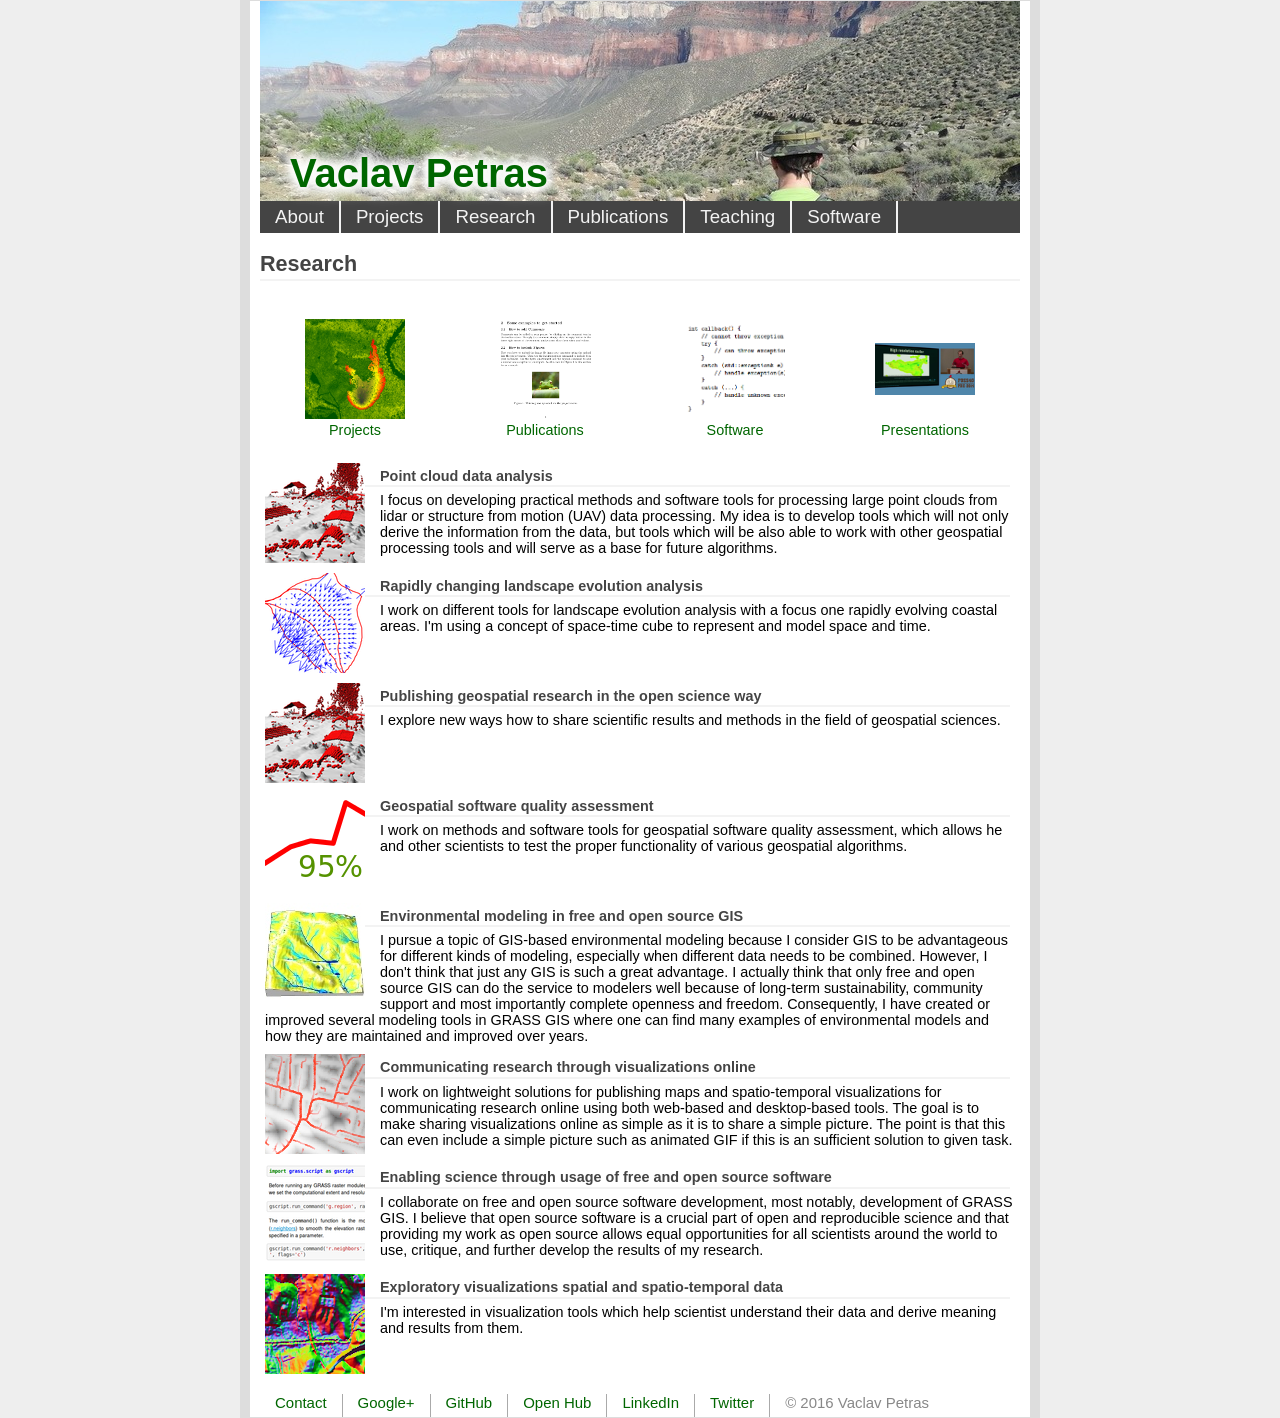
<file: research.html>
<!DOCTYPE html>
<html lang="en">
<head>

<meta http-equiv="Content-Type" content="text/html; charset=utf-8">

<title>Vaclav Petras</title>

<link rel=icon href="./logos/favicon_16x16.png" sizes="16x16" type="image/png">
<link rel=icon href="./logos/favicon_57x57.png" sizes="57x57" type="image/png">
<link rel=icon href="./logos/favicon_100x100.png" sizes="100x100" type="image/png">

<script src="https://code.jquery.com/jquery-3.0.0.min.js"></script>

<link href="layout.css" rel="stylesheet" type="text/css" media="screen">
<link href="style.css" rel="stylesheet" type="text/css" media="screen">

<!-- GitHub report -->
<script src="ghreport_colors.js"></script>
<script src="ghreport.js"></script>
<link rel="stylesheet" type="text/css" href="ghreport.css">

</head>

<body>

<div id="outercontainer">
<div id="container">

<header>
<div id="header-image">
    <h1>Vaclav Petras</h1>
</div>

<nav>
<ul class="nav">
<li><a href="index.html">About</a></li>
<li><a href="projects.html">Projects</a></li>
<li><a href="research.html">Research</a></li>
<li><a href="publications.html">Publications</a></li>
<li><a href="teaching.html">Teaching</a></li>
<li><a href="software.html">Software</a></li>
</ul>
</nav>

</header>

<main>

<!-- This is a generated file. Do not edit. -->
<h2>Research</h2>

<ul class="logo-list">
  <li>
    <a href="projects.html">
      <img src="./pictures/fire.png" alt="projects picture">
      <p>Projects</p>
    </a>
  </li>
  <li>
    <a href="publications.html">
      <img src="./pictures/basic_latex.png" alt="publications picture">
      <p>Publications</p>
    </a>
  </li>
  <li>
    <a href="software.html">
      <img src="./pictures/gama_callback_code.png" alt="software picture">
      <p>Software</p>
    </a>
  </li>
  <li>
    <a href="presentations.html">
      <img src="./pictures/petras_foss4g2014.png" alt="presentations picture">
      <p>Presentations</p>
    </a>
  </li>
</ul>

<ul class="image-list">
    <li>
        <img src="./pictures/lidar.png" alt="project illustration">
        <h4>Point cloud data analysis</h4>
        <p>
            I focus on developing practical methods and software tools
            for processing large point clouds from lidar or structure
            from motion (UAV) data processing. My idea is to develop
            tools which will not only derive the information from the
            data, but tools which will be also able to work with other
            geospatial processing tools and will serve as a base for
            future algorithms.
        </p>
    </li>
    <li>
        <img src="./pictures/petras2015geomorphometry.png" alt="project illustration">
        <h4>Rapidly changing landscape evolution analysis</h4>
        <p>
            I work on different tools for landscape evolution analysis
            with a focus one rapidly evolving coastal areas.
            I'm using a concept of space-time cube to represent and model
            space and time.
        </p>
    </li>
    <li>
        <img src="./pictures/lidar.png" alt="project illustration">
        <h4>Publishing geospatial research in the open science way</h4>
        <p>
            I explore new ways how to share scientific results and methods
            in the field of geospatial sciences.
        </p>
    </li>
    <li>
        <img src="./pictures/grasstesting.png" alt="project illustration">
        <h4>Geospatial software quality assessment</h4>
        <p>
            I work on methods and software tools for geospatial
            software quality assessment, which allows he and other
            scientists to test the proper functionality of various
            geospatial algorithms.
        </p>
    </li>
    <li>
        <img src="./pictures/flowsimwedem.jpg" alt="project illustration">
        <h4>Environmental modeling in free and open source GIS</h4>
        <p>
            I pursue a topic of GIS-based environmental modeling
            because I consider GIS to be advantageous for different
            kinds of modeling, especially when different data needs to be combined.
            However, I don't think that just any GIS is such a great advantage.
            I actually think that only free and open source GIS can do the service
            to modelers well because of long-term sustainability, community support
            and most importantly complete openness and freedom.
            Consequently, I have created or improved several modeling tools in GRASS GIS
            where one can find many examples of environmental models
            and how they are maintained and improved over years.
        </p>
    </li>
    <li>
        <img src="./pictures/comets-cost.png" alt="project illustration">
        <h4>Communicating research through visualizations online</h4>
        <p>
            I work on lightweight solutions for publishing maps and
            spatio-temporal visualizations for communicating research
            online using both web-based and desktop-based tools.
            The goal is to make sharing visualizations online
            as simple as it is to share a simple picture.
            The point is that this can even include a simple picture
            such as animated GIF if this is an sufficient solution to given task.
        </p>
    </li>
     <li>
        <img src="./pictures/grass_addon.png" alt="project illustration">
        <h4>Enabling science through usage of free and open source software</h4>
        <p>
            I collaborate on free and open source software development,
            most notably, development of GRASS GIS.
            I believe that open source software is a crucial part of
            open and reproducible science and that providing
            my work as open source allows equal opportunities
            for all scientists around the world to use,
            critique, and further develop the results of my research.
        </p>
     </li>
    <li>
        <img src="./pictures/shadedpca.png" alt="project illustration">
        <h4>Exploratory visualizations spatial and spatio-temporal data</h4>
        <p>
            I'm interested in visualization tools which help scientist understand their
            data and derive meaning and results from them.
        </p>
    </li>
</ul>

</main>

<footer>

<nav>
<ul>
<li><a href="index.html#contact">Contact</a></li>
<li><a href="https://plus.google.com/+VáclavPetráš/" rel="publisher" target='_blank'>Google+</a></li>
<li><a href="https://github.com/wenzeslaus" target='_blank'>GitHub</a></li>
<li><a href='https://www.openhub.net/accounts/568236' target='_blank'>Open Hub</a></li>
<li><a href="https://www.linkedin.com/in/vaclav-petras-a24a1b114" target='_blank'>LinkedIn</a></li>
<li><a href="https://twitter.com/vaclavpetras" target='_blank'>Twitter</a></li>
<li>&copy; 2016 Vaclav Petras</li>
</ul>
</nav>

</footer>

</div>
</div>

<script type="text/javascript" src="styling.js"></script>
</body>
</html>
</file>
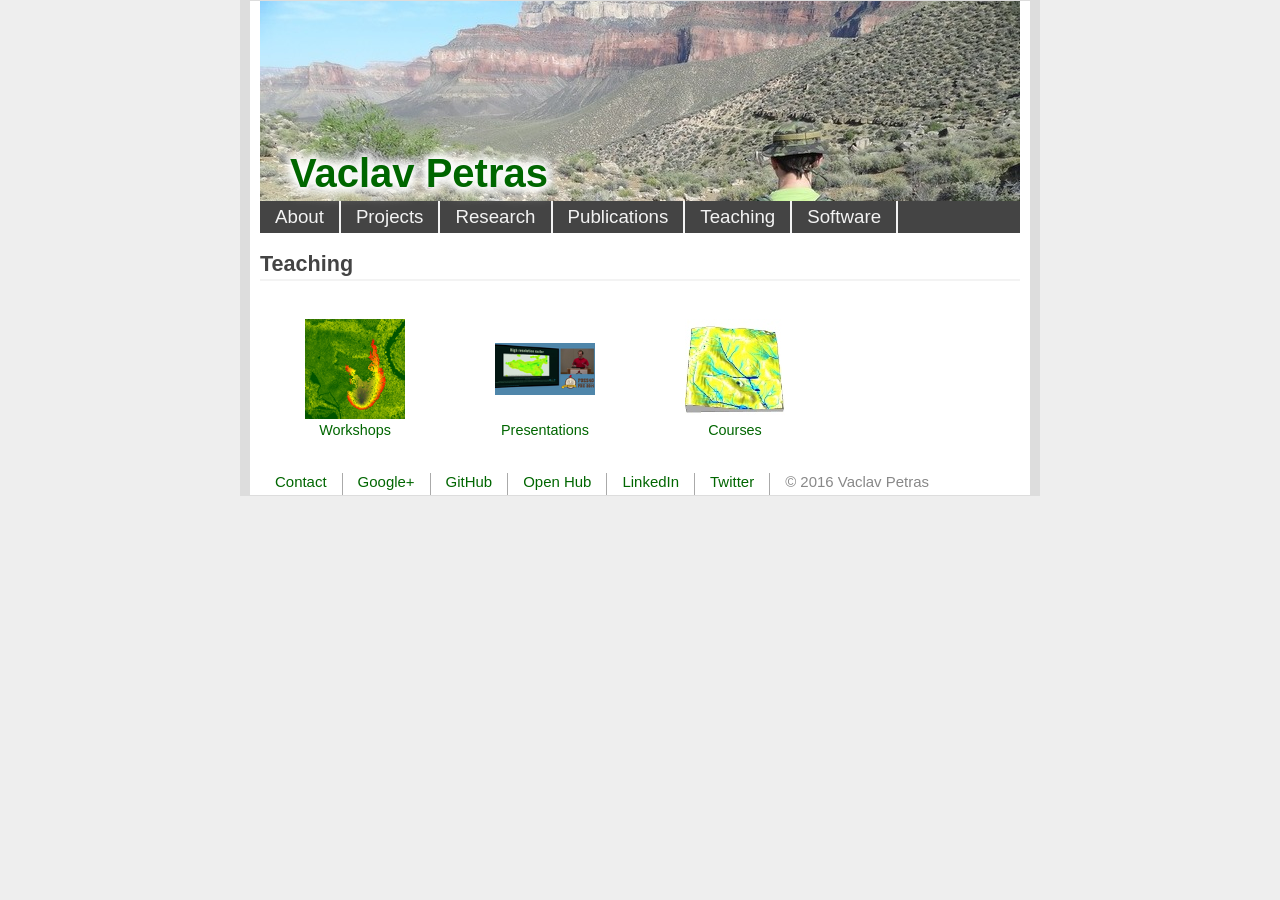
<file: teaching.html>
<!DOCTYPE html>
<html lang="en">
<head>

<meta http-equiv="Content-Type" content="text/html; charset=utf-8">

<title>Vaclav Petras</title>

<link rel=icon href="./logos/favicon_16x16.png" sizes="16x16" type="image/png">
<link rel=icon href="./logos/favicon_57x57.png" sizes="57x57" type="image/png">
<link rel=icon href="./logos/favicon_100x100.png" sizes="100x100" type="image/png">

<script src="https://code.jquery.com/jquery-3.0.0.min.js"></script>

<link href="layout.css" rel="stylesheet" type="text/css" media="screen">
<link href="style.css" rel="stylesheet" type="text/css" media="screen">

<!-- GitHub report -->
<script src="ghreport_colors.js"></script>
<script src="ghreport.js"></script>
<link rel="stylesheet" type="text/css" href="ghreport.css">

</head>

<body>

<div id="outercontainer">
<div id="container">

<header>
<div id="header-image">
    <h1>Vaclav Petras</h1>
</div>

<nav>
<ul class="nav">
<li><a href="index.html">About</a></li>
<li><a href="projects.html">Projects</a></li>
<li><a href="research.html">Research</a></li>
<li><a href="publications.html">Publications</a></li>
<li><a href="teaching.html">Teaching</a></li>
<li><a href="software.html">Software</a></li>
</ul>
</nav>

</header>

<main>

<!-- This is a generated file. Do not edit. -->
<h2>Teaching</h2>

<ul class="logo-list">
  <li>
    <a href="workshops.html">
      <img src="./pictures/fire.png" alt="project picture">
      <p>Workshops</p>
    </a>
  </li>
  <li>
    <a href="presentations.html">
      <img src="./pictures/petras_foss4g2014.png" alt="presentation picture">
      <p>Presentations</p>
    </a>
  </li>
  <li>
    <a href="courses.html">
      <img src="./pictures/flowsimwedem.jpg" alt="course picture">
      <p>Courses</p>
    </a>
  </li>
</ul>

</main>

<footer>

<nav>
<ul>
<li><a href="index.html#contact">Contact</a></li>
<li><a href="https://plus.google.com/+VáclavPetráš/" rel="publisher" target='_blank'>Google+</a></li>
<li><a href="https://github.com/wenzeslaus" target='_blank'>GitHub</a></li>
<li><a href='https://www.openhub.net/accounts/568236' target='_blank'>Open Hub</a></li>
<li><a href="https://www.linkedin.com/in/vaclav-petras-a24a1b114" target='_blank'>LinkedIn</a></li>
<li><a href="https://twitter.com/vaclavpetras" target='_blank'>Twitter</a></li>
<li>&copy; 2016 Vaclav Petras</li>
</ul>
</nav>

</footer>

</div>
</div>

<script type="text/javascript" src="styling.js"></script>
</body>
</html>
</file>
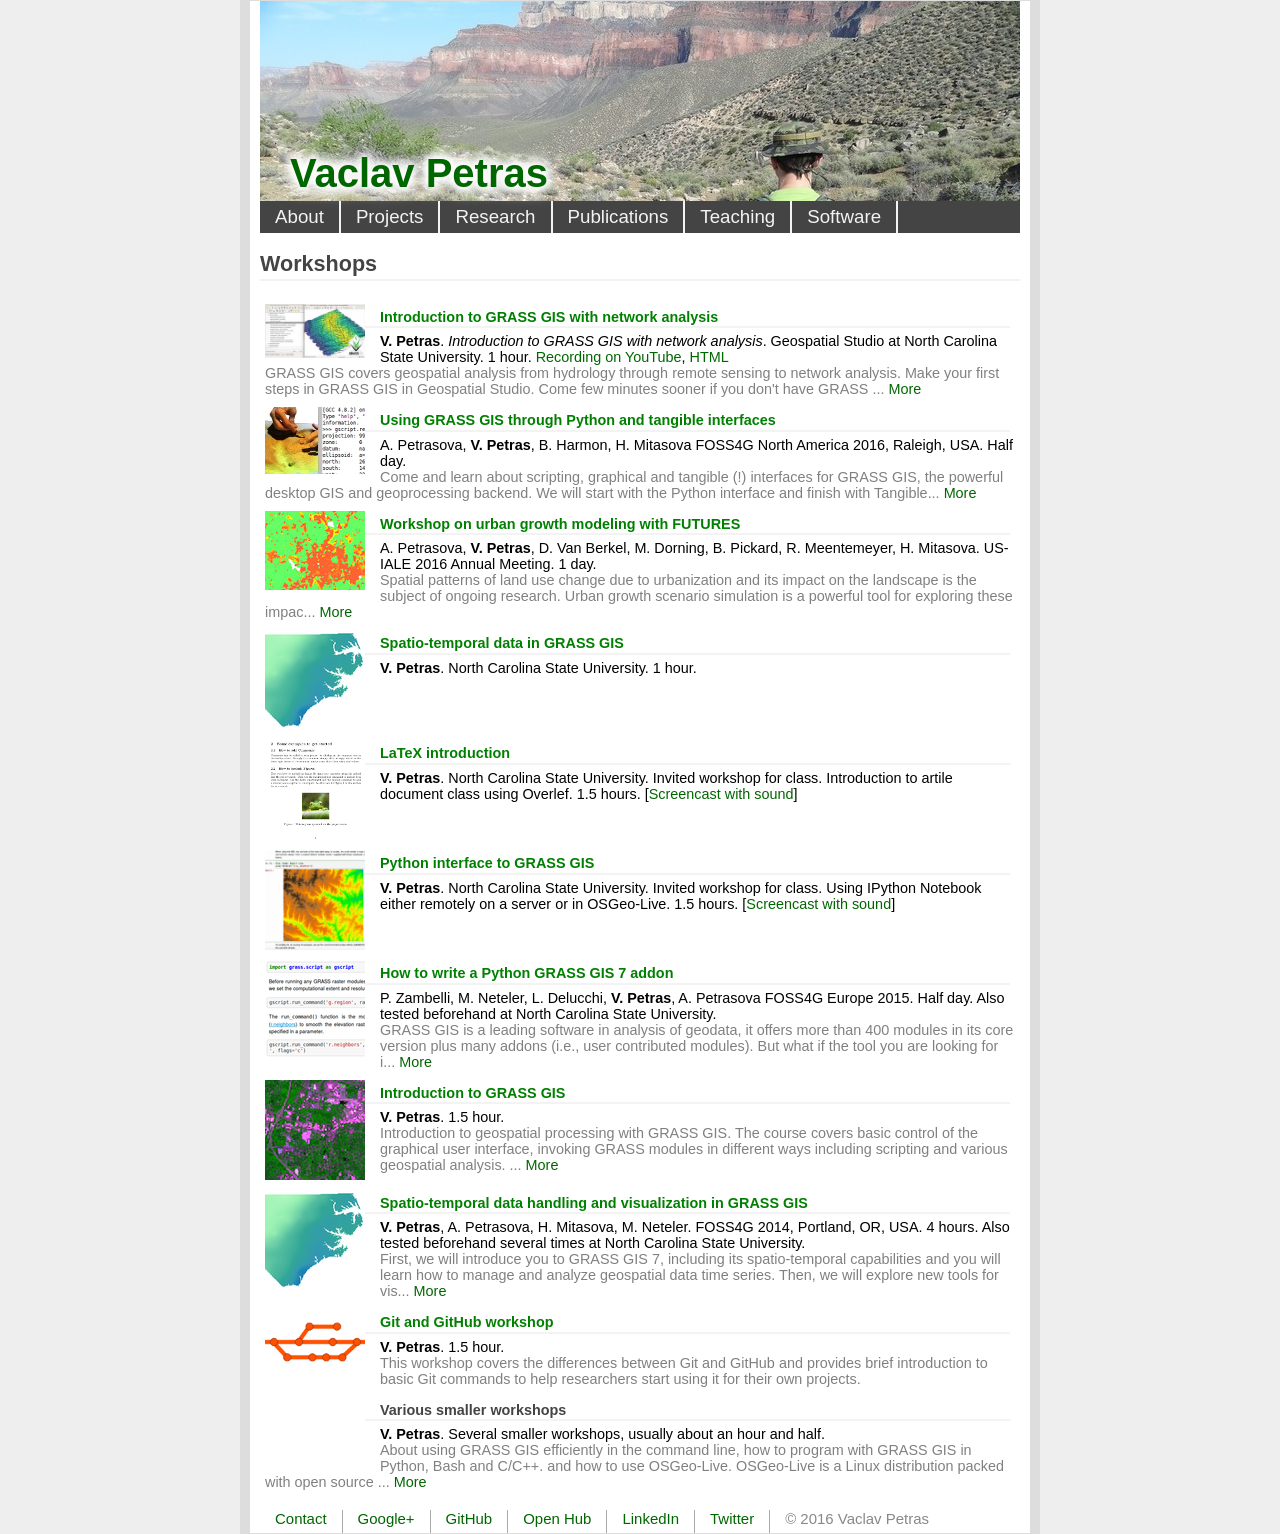
<file: workshops.html>
<!DOCTYPE html>
<html lang="en">
<head>

<meta http-equiv="Content-Type" content="text/html; charset=utf-8">

<title>Vaclav Petras</title>

<link rel=icon href="./logos/favicon_16x16.png" sizes="16x16" type="image/png">
<link rel=icon href="./logos/favicon_57x57.png" sizes="57x57" type="image/png">
<link rel=icon href="./logos/favicon_100x100.png" sizes="100x100" type="image/png">

<script src="https://code.jquery.com/jquery-3.0.0.min.js"></script>

<link href="layout.css" rel="stylesheet" type="text/css" media="screen">
<link href="style.css" rel="stylesheet" type="text/css" media="screen">

<!-- GitHub report -->
<script src="ghreport_colors.js"></script>
<script src="ghreport.js"></script>
<link rel="stylesheet" type="text/css" href="ghreport.css">

</head>

<body>

<div id="outercontainer">
<div id="container">

<header>
<div id="header-image">
    <h1>Vaclav Petras</h1>
</div>

<nav>
<ul class="nav">
<li><a href="index.html">About</a></li>
<li><a href="projects.html">Projects</a></li>
<li><a href="research.html">Research</a></li>
<li><a href="publications.html">Publications</a></li>
<li><a href="teaching.html">Teaching</a></li>
<li><a href="software.html">Software</a></li>
</ul>
</nav>

</header>

<main>

<!-- This is a generated file. Do not edit. -->
<h2>Workshops</h2>

<ul class="image-list">
    <li>
        <img src="./pictures/grass_intro_network.png" alt="GRASS GIS GUI with surface and hexagons">
        <h4>
            <a href="http://ncsu-geoforall-lab.github.io/grass-intro-workshop">
                Introduction to GRASS GIS with network analysis
            </a>
        </h4>
        <p>
            <strong>V. Petras</strong>.
            <em>Introduction to GRASS GIS with network analysis</em>.
            Geospatial Studio at North Carolina State University.
            1 hour.
            <a href="https://www.youtube.com/watch?v=VKaASntBq8U">Recording on YouTube</a>,
            <a href="http://ncsu-geoforall-lab.github.io/grass-intro-workshop">HTML</a>
        </p>
        <p class="abstract">
            GRASS GIS covers geospatial analysis from hydrology through
            remote sensing to network analysis. Make your first steps
            in GRASS GIS in Geospatial Studio. Come few minutes sooner
            if you don't have GRASS GIS installed. After the
            introduction, there will be time to try your own data with
            GRASS GIS.
        </p>
    </li>
    <li>
        <img src="./pictures/tangible_landscape_python.jpg" alt="Tangible Landscape and Python">
        <h4>
            <a href="https://grasswiki.osgeo.org/wiki/Using_GRASS_GIS_through_Python_and_tangible_interfaces_(workshop_at_FOSS4G_NA_2016)">
                Using GRASS GIS through Python and tangible interfaces
            </a>
        </h4>
        <p>
            A. Petrasova, <strong>V. Petras</strong>, B. Harmon, H. Mitasova
            FOSS4G North America 2016, Raleigh, USA.
            Half day.
        </p>
        <p class="abstract">
            Come and learn about scripting, graphical and tangible (!)
            interfaces for GRASS GIS, the powerful desktop GIS and
            geoprocessing backend. We will start with the Python
            interface and finish with Tangible Landscape, a new
            tangible interface for GRASS GIS.  Python is the primary
            scripting language for GRASS GIS. We will demonstrate how
            to use Python to automate your geoprocessing workflows with
            GRASS GIS modules and develop custom algorithms using a
            Pythonic interface to access low level GRASS GIS library
            functions. We will also review several tips and tricks for
            parallelization.  Tangible Landscape is an example of how
            the GRASS GIS Python API can be used to build new, cutting
            edge tools and advanced applications. Tangible Landscape is
            a collaborative 3D sketching tool which couples a 3D
            scanner, a projector and a physical 3D model with GRASS
            GIS. The workshop will be a truly hands-on experience – you
            will play with Tangible Landscape, using your hands to
            shape a sand model and drive geospatial processes.  This
            workshop is open to beginners. There will be opportunities,
            however, to discuss more advanced topics tailored to
            individual interests in breakout sessions during the
            workshop.  Participants should bring laptops with GRASS GIS
            7 and their favorite Python editor. Beginners may consider
            using the latest OSGeo-Live virtual machine.

        </p>
    </li>
    <li>
        <img src="./pictures/futures.jpg" alt="FUTURES">
        <h4>
            <a href="https://grasswiki.osgeo.org/wiki/Workshop_on_urban_growth_modeling_with_FUTURES">
                Workshop on urban growth modeling with FUTURES
            </a>
        </h4>
        <p>
            A. Petrasova, <strong>V. Petras</strong>, D. Van Berkel,
            M. Dorning, B. Pickard, R. Meentemeyer, H. Mitasova.
            US-IALE 2016 Annual Meeting.
            1 day.
        </p>
        <p class="abstract">
            Spatial patterns of land use change due to urbanization and
            its impact on the landscape is the subject of ongoing
            research. Urban growth scenario simulation is a powerful
            tool for exploring these impacts and empowering planners to
            make informed decisions. In this workshop, we will
            introduce FUTURES (FUTure Urban - Regional Environment
            Simulation) - a patch-based, stochastic, multi-level land
            change modeling framework implemented in GRASS GIS 7.
            FUTURES is a fully open source land change modeling
            framework that accommodates multilevel drivers of land
            change across a heterogenous region.  Participants will
            learn the concepts, input data and general workflow of the
            model and get the chance to simulate emerging landscape
            spatial structure in urbanizing regions of North Carolina.
            We will start with hands-on exercises in GRASS GIS, a free
            and open source scientific platform for geoprocessing. We
            will cover spatial processing and analyses of urban growth
            predictors such as landscape topography, hydrography, cost
            and proximity, followed by introduction to spatio-temporal
            data handling and visualization. We will also demonstrate
            how GRASS GIS, Python and R interfaces can be leveraged for
            developing workflows, including tips and tricks for
            parallelization when working with ‘big data’. Participants
            will then run urban simulations using FUTURES with
            different possible population and spatial planning
            scenarios. This workshop is a great introduction to GRASS
            GIS including the unique tools available in GRASS GIS
            Addons repository.
        </p>
    </li>
    <li class="first">
        <img src="./pictures/grass_temporal_workshop.png" alt="Precipitation in North Carolina">
        <h4>
            <a href="http://fatra.cnr.ncsu.edu/temporal-grass-workshop/">
                Spatio-temporal data in GRASS GIS
            </a>
        </h4>
        <p>
            <strong>V. Petras</strong>.
            North Carolina State University.
            1 hour.
        </p>
    </li>
    <li class="first">
        <img src="./pictures/basic_latex.png" alt="Source code">
        <h4>
            <a href="https://github.com/wenzeslaus/python-grass-addon">
                LaTeX introduction
            </a>
        </h4>
        <p>
            <strong>V. Petras</strong>.
            North Carolina State University. Invited workshop for class.
            Introduction to artile document class using Overlef.
            1.5 hours.
            [<a href="https://www.youtube.com/watch?v=PX2UpMhp2hc">Screencast with sound</a>]
        </p>
    </li>
    <li class="first">
        <img src="./pictures/grass_ipython_notebook.png" alt="Source code">
        <h4>
            <a href="https://github.com/wenzeslaus/python-grass-addon">
                Python interface to GRASS GIS
            </a>
        </h4>
        <p>
            <strong>V. Petras</strong>.
            North Carolina State University. Invited workshop for class.
            Using IPython Notebook either remotely on a server or in
            OSGeo-Live.
            1.5 hours.
            [<a href="https://www.youtube.com/watch?v=PX2UpMhp2hc">Screencast with sound</a>]
        </p>
    </li>
    <li>
        <img src="./pictures/grass_addon.png" alt="Source code">
        <h4>
            <a href="https://github.com/wenzeslaus/python-grass-addon">
                How to write a Python GRASS GIS 7 addon
            </a>
        </h4>
        <p>
            P. Zambelli, M. Neteler, L. Delucchi,
            <strong>V. Petras</strong>, A. Petrasova
            FOSS4G Europe 2015.
            Half day.
            Also tested beforehand at North Carolina State University.
        </p>
        <p class="abstract">
            GRASS GIS is a leading software in analysis of geodata, it
            offers more than 400 modules in its core version plus many
            addons (i.e., user contributed modules). But what if the
            tool you are looking for is not present in GRASS GIS? So,
            simply create your own, we will show you how to do that in
            this workshop.  In GRASS GIS 7, Python is the default
            language for creating addons. There are two main Python
            libraries included in GRASS GIS. Python Scripting Library
            allows you to perform analysis and compute new data by
            chaining existing modules to create your own workflow.
            With PyGRASS library wrapping the C functions, you can
            create new data sets (vector and raster) directly through
            Python calls, increasing considerably the power and
            performance of your scripts. You can conveniently mix both
            GRASS Python libraries with other Python libraries like
            NumPy, or SciPy. In this workshop, we will guide you
            through the basic steps of writing your own Python scripts,
            starting with calling and chaining GRASS GIS modules,
            followed by a more pythonic experience when using PyGRASS
            to access and modify your data directly.  You will then
            upgrade your script into an addon by defining a simple
            interface to enable automatically generated GUI. The next
            part of workshop will look into more advanced usage of
            GRASS GIS 7 capabilities, including Python spatio-temporal
            API to handle time series in your addons, creating your own
            toolbox with your newly developed addons and finally,
            introducing the new testing framework you should use as a
            responsible person to make sure your addons are in great
            shape.  Don't worry if we won't cover all the topics during
            the workshop, all materials will be accessible online and
            GRASS GIS community is always prepared to answer your
            questions!
        </p>
    </li>
    <li class="first">
        <img src="./pictures/grass_intro_false.png" alt="Image analysis">
        <h4>
            <a href="http://ncsu-geoforall-lab.github.io/grass-intro-workshop/">
                Introduction to GRASS GIS
            </a>
        </h4>
        <p>
            <strong>V. Petras</strong>.
            1.5 hour.
        </p>
        <p class="abstract">
            Introduction to geospatial processing with GRASS GIS. The course covers
            basic control of the graphical user interface, invoking GRASS modules
            in different ways including scripting and various geospatial analysis.
        </p>
    </li>
    <li class="first">
        <img src="./pictures/grass_temporal_workshop.png" alt="Precipitation in North Carolina">
        <h4>
            <a href="http://fatra.cnr.ncsu.edu/temporal-grass-workshop/">
                Spatio-temporal data handling and visualization in GRASS GIS
            </a>
        </h4>
        <p>
            <strong>V. Petras</strong>, A. Petrasova, H. Mitasova, M. Neteler.
            FOSS4G 2014, Portland, OR, USA.
            4 hours.
            Also tested beforehand several times
            at North Carolina State University.
        </p>
        <p class="abstract">
            First, we will introduce you to GRASS GIS 7, including its
            spatio-temporal capabilities and you will learn how to
            manage and analyze geospatial data time series. Then, we
            will explore new tools for visualization of spatio-temporal
            data. You will create both 2D and 3D dynamic visualizations
            directly in GRASS GIS 7. Additionally, we will explain the
            Space Time Cube concept using various applications based on
            raster and vector data time series. You will learn to
            manage and visualize data in space time cubes (voxel
            models). No prior knowledge of GRASS GIS is necessary, we
            will cover the basics needed for the workshop. This
            workshop was created for FOSS4G 2014.
        </p>
    </li>
    <li class="first">
        <img src="./pictures/github_workshop.png" alt="Graph of versions">
        <h4>
            <a href="http://ncsu-geoforall-lab.github.io/git-and-github-workshop/">
                Git and GitHub workshop
            </a>
        </h4>
        <p>
            <strong>V. Petras</strong>.
            1.5 hour.
        </p>
        <p class="abstract">
            This workshop covers the differences between Git and GitHub
            and provides brief introduction to basic Git commands to
            help researchers start using it for their own projects.
        </p>
    </li>
    <li class="first">
        <img src="./pictures/blank.png" alt="Graph of versions">
        <h4>Various smaller workshops</h4>
        <p>
            <strong>V. Petras</strong>.
            Several smaller workshops, usually about an hour and half.
        </p>
        <p class="abstract">
            About using GRASS GIS efficiently in the command line,
            how to program with GRASS GIS in Python, Bash and C/C++.
            and how to use OSGeo-Live.
            OSGeo-Live is a Linux distribution packed with open source
            geospatial software. I will try to introduce you to what's
            in there and how to use it.
            I may drift to some general Linux things as well.
            I also presented on writing tests and test suites
            for GRASS GIS and general C/C++ programming.
            Finally, I did introduction to Python and GRASS GIS in
            several classes.
        </p>
    </li>
</ul>

</main>

<footer>

<nav>
<ul>
<li><a href="index.html#contact">Contact</a></li>
<li><a href="https://plus.google.com/+VáclavPetráš/" rel="publisher" target='_blank'>Google+</a></li>
<li><a href="https://github.com/wenzeslaus" target='_blank'>GitHub</a></li>
<li><a href='https://www.openhub.net/accounts/568236' target='_blank'>Open Hub</a></li>
<li><a href="https://www.linkedin.com/in/vaclav-petras-a24a1b114" target='_blank'>LinkedIn</a></li>
<li><a href="https://twitter.com/vaclavpetras" target='_blank'>Twitter</a></li>
<li>&copy; 2016 Vaclav Petras</li>
</ul>
</nav>

</footer>

</div>
</div>

<script type="text/javascript" src="styling.js"></script>
</body>
</html>
</file>
<file: layout.css>
html, body {
    height: 100%;
}

body {
    margin: 0;
    padding: 0;
}


#container
{
    position: relative;
    margin: 0 auto;
    padding-left: 10px;
    padding-right: 10px;
    width: 760px;
    background-color: white;
    height:auto !important;
    min-height:100%;
    border-style:solid;
    border-bottom-width:1px;
    border-top-width:1px;
    border-left-width:10px;
    border-right-width:10px;
    border-color: #DDDDDD;
}


#header-image {
    width: auto;
    background-position: center top;
    vertical-align: bottom;
}
</file>
<file: style.css>
/* global and body settings */

body {
    background-color: #EEEEEE;
    font-family: "Open Sans", "Helvetica Neue", Ubuntu, Arial, sans-serif;
    font-size: 90%;
    color: black;
}

/* site top image */

#header-image {
    height: 200px;
    background-image: url("pictures/header.jpg");
    background-repeat: no-repeat;
}

/* main heading / title */

h1 {
    margin: 0px;
    padding: 0px;
    padding-top: 150px;
    padding-left: 30px;
    font-weight: bold;
    font-size: 40px;
    color: #006600;
    text-shadow: 0 0 20px white, 0 0 18px white, 0 0 16px white, 0 0 14px white, 0 0 12px white, 0 0 10px white, 0 0 8px white, 0 0 6px white;
}

/* links */

a {
    color: #006600;
    text-decoration: none;
}
    a:hover {
    color: #006600;
    text-decoration: underline;
}

/* normal headings */

h2, h3, h4, h5, h6 {
    font-weight: bold;
    color: #444;
    clear: both;
    border-bottom: 2px solid #F3F3F3;
    padding-bottom: 0.1em;
}

/* links inside the headings - the standard settings */
h1 a, h2 a, h3 a, h4 a, h5 a, h6 a {
    font-weight: bold;
    color: green;
}

/* pre and code */

pre {
    padding-top: .3em;
    padding-bottom: .3em;
    padding-left: .5em;
    padding-right: .2em;
    overflow-x: auto;
    color: black;
    /* background-color: rgb(90%, 90%, 90%); */
    /* background-color: #998B6C; */
    background-color: rgba(156, 138, 99, 0.17);
}

code {
    color: black;
    font-size: 120%;
}

/* main menu navigation */

nav {
    margin: 0;
    padding: 0;
    overflow: auto;
    border: 0px solid #dcddde;
    background-color: #ffffff;
    border-radius: 0px;
    /*box-shadow: 0 0 8px #eee;*/
    background-color: #444;
    font-size: 1.3em;
}

nav ul {
    margin:0;
    padding:0;
    padding: 0px;
    display: block;
    list-style-type:none;
}

nav li {
    margin: 0;
    padding: 0;
    text-decoration: none;
    float: left;
    border-right: 2px solid #F3F3F3;
    /*border-left: 1px solid #DDDDDD;*/
}

.nav a {
    text-decoration: none;
    color: #F3F3F3;
    display: inline-block;
    padding-left: 15px;
    padding-top: 5px;
    padding-bottom: 5px;
    padding-right: 15px;
}

nav li:hover {
    background: #666;
    color: #FFF;
}

/* footer */

footer {
    position: relative;
    clear: both;
    margin: 0;
    margin-top: 15px;
    padding: 0px;
    font-size: 80%;
    color: #888;
    background-color: #EEE
}

/* footer navigation */

footer nav ul {
    margin: 0;
    padding: 0;
    background-color: #ffffff;
    overflow: auto;
    list-style-type: none;
}

footer nav li {
    height: 1.5em;
    float: left;
    margin-right: 0px;
    border-right: 1px solid #aaa;
    padding: 0 15px;
}

footer nav li:last-child {
    border-right: none;
}

footer nav li:hover {
    background: #FFF;
    color: #888;
}
/* only for bullet list next to wrapped figure
ul {
    list-style-position: inside;
}
*/

/* list with images and headings */

.image-list {
    margin: 0;
    padding: 0;
    list-style-type: none;
}

.image-list li {
    padding: 5px;
    overflow: auto;
}

.image-list li > img:first-of-type {
    width: 100px;
    float: left;
    margin: 0 15px 0 0;
    background: white;
}

.image-list li p {
    margin: 0px;
}

.image-list li h4 {
    margin: 5px;
    clear: none;
}

/* list with images and text under them */

/* sparse list */

.sparse>li {
    margin-bottom: 1em;
}

/* list where logos of organizations are dominant */

/* must be without ul to work */
.logo-list {
    list-style-type: none;
    overflow: auto;
    margin: 0px;
    padding: 0px;
}

.logo-list li {
    float: left;
    text-align: center;
    width: 150px;
    padding: 20px;
}

.logo-list li img {
    height: 100px;
    width: 100px;
    object-fit: contain;
}

.logo-list p {
    margin: 0px;
    padding: 0px;
}

/* bigger padding for dd */

dd {
    padding: 4px;
}
dt {
    font-weight: bold;
}

/* show more from the long list button */

.more-button {
    margin-left: 90px;
    /*text-transform:uppercase;*/
    font-size:110%;
    color: rgb(128, 128, 128) !important
}

/* figures and centering */

.center {
    display: block;
    margin-left: auto;
    margin-right: auto;
    width: 90%;
}

.wrap {
    float: left;
}

figure .video {
    width: 100%;
    height: 345px;
    background-color: #ffffff;
}

figure .image {
    width: 100%;
}

figure {
    text-align: center;
    display: table;
    max-width: 50%; /* demo; set some amount (px or %) if you can */
    margin: 10px auto; /* not needed unless you want centered */
}

iframe {
    display: block;
    margin-left: auto;
    margin-right: auto;
}

/* thicker and gray hr */
hr {
    background: #ddd;
    width: 100%;
    height: 0.4em;
    margin: 0 0 1.4em;
    border: none;
}

.abstract {
    color: grey;
    /*display: none;*/ /* not needed when shortening is in place */
}

.first .abstract, .nth-important .abstract {
    color: grey;
    display: block;
}
</file>
<file: ghreport.css>
/* https://github.com/pketh/github-report-card
 */

.gh {
	margin: 0;
	padding: 0;
	border: 0;
	font-size: 100%;
	font: inherit;
	vertical-align: baseline;
	line-height: 1;
}

.gh-octocat {
	display: inline-block;
	margin-bottom: 8px;
}

.gh-octocat img {
	width: 80px;
	height: 80px;
}

.gh-avatar img {
	width: 2em;
	height: 2em;
	border-radius: 3px;
}

.gh-username {
	font-weight: bold;
    font-size: 1em;
    position: relative;
    bottom: 0.5em;
	padding-left: 2px;
	padding-top: 1px;
	margin-bottom: 4px;
}

.gh-repos {
	margin-bottom: 12px;
}

.gh-languages {
	font-size: 12px;
	color: #999999;
	padding-top: 9px;
	padding-left: 11px;
	padding-right: 11px;
	padding-bottom: 9px;
	line-height: 22px;
}

.gh-language-block {
	display: inline-block;
}

.gh-color {
	display:inline-block;
	padding: 5px;
}
</file>
